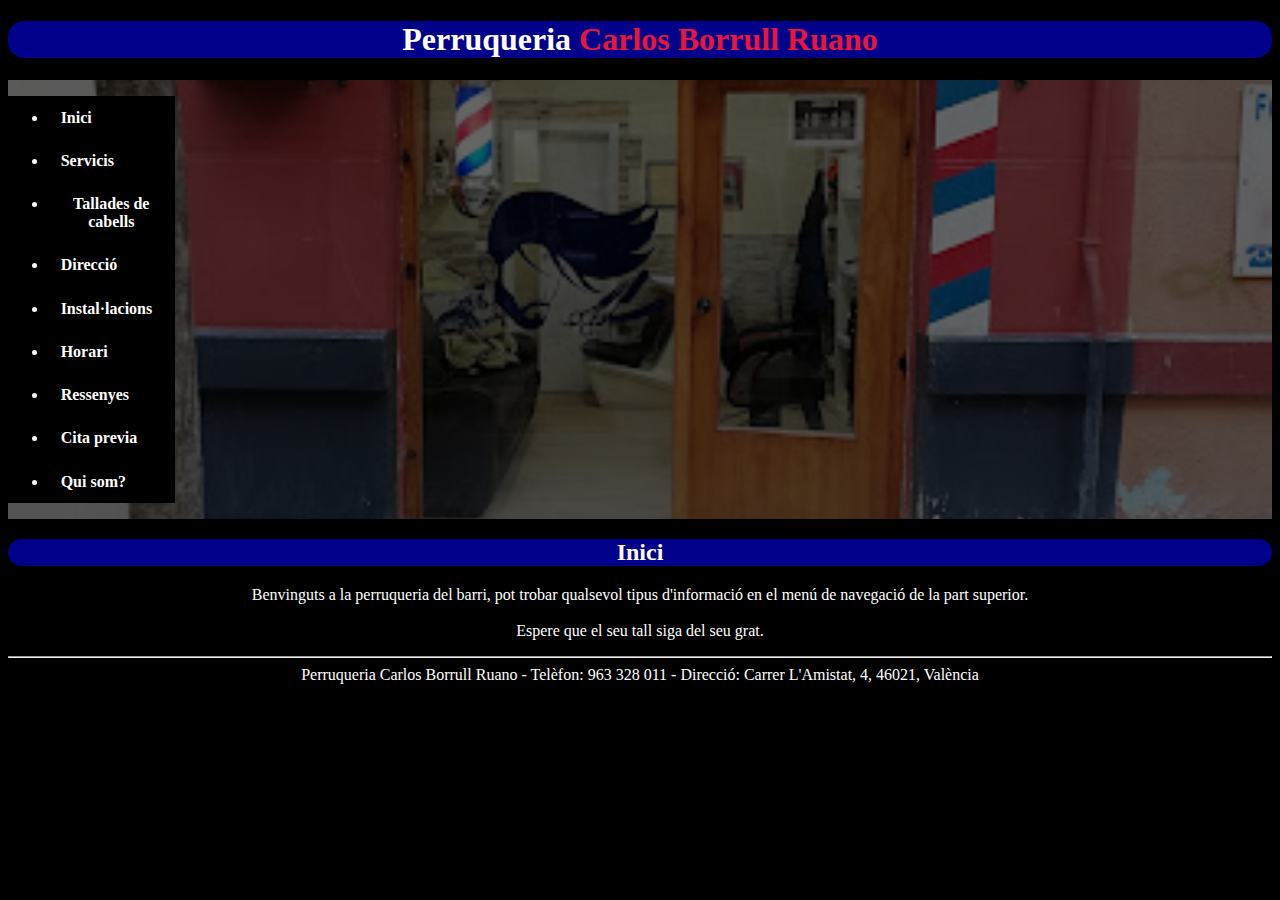
<file: index.html>
<!DOCTYPE html>
<html lang="ca">

<head>
	<title>Inici</title>
	<link rel="icon" type="image/x-icon" href="images/favicon.ico">
	<link rel="stylesheet" href="estil.css">
	<h1>Perruqueria <span>Carlos Borrull Ruano</span></h1>
</head>

<body>
	<nav class="navbar">
		<ul>
			<li><a href="./">Inici</a></li>
			<li><a href="./servicis">Servicis</a></li>
			<li><a href="./tallades">Tallades de cabells</a></li>
			<li><a href="./direccio">Direcció</a></li>
			<li><a href="./instalacions">Instal·lacions</a></li>
			<li><a href="./horari">Horari</a></li>
			<li><a href="./ressenyes">Ressenyes</a></li>
			<li><a href="./citaprevia">Cita previa</a></li>
			<li><a href="./quisom">Qui som?</a></li>
		</ul>
	</nav>
	<div>
		<h2>Inici</h2>
		<p>
			Benvinguts a la perruqueria del barri, pot trobar qualsevol tipus d'informació en el menú de navegació de la
			part superior. <br><br>Espere que el seu tall siga del seu grat.
		</p>
	</div>
	<hr>
	<footer>Perruqueria Carlos Borrull Ruano - Telèfon: 963 328 011 - Direcció: Carrer L'Amistat, 4, 46021, València
	</footer>
</body>

</html>
</file>
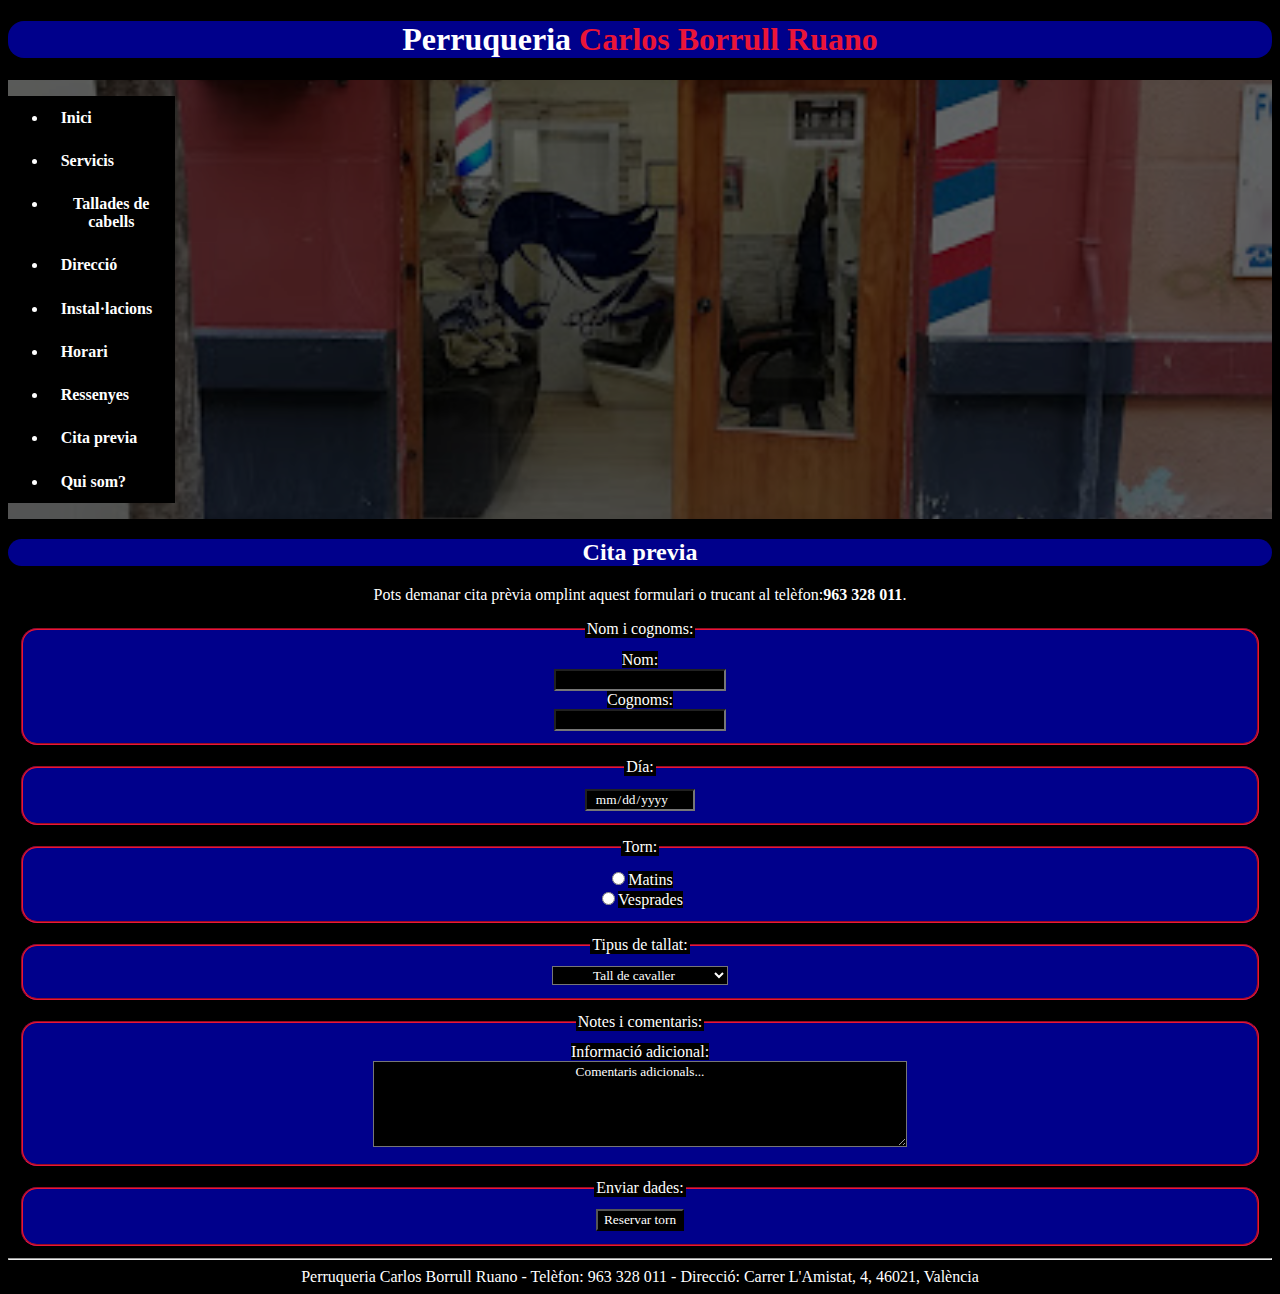
<file: citaprevia.html>
<!DOCTYPE html>
<html lang="ca">

<head>
	<title>Cita previa</title>
	<link rel="icon" type="image/x-icon" href="images/favicon.ico">
	<link rel="stylesheet" href="estil.css">
	<h1>Perruqueria <span>Carlos Borrull Ruano</span></h1>
</head>

<body>
	<nav class="navbar">
		<ul>
			<li><a href="inici.html">Inici</a></li>
			<li><a href="servicis.html">Servicis</a></li>
			<li><a href="tallades.html">Tallades de cabells</a></li>
			<li><a href="direccio.html">Direcció</a></li>
			<li><a href="instalacions.html">Instal·lacions</a></li>
			<li><a href="horari.html">Horari</a></li>
			<li><a href="ressenyes.html">Ressenyes</a></li>
			<li><a href="citaprevia.html">Cita previa</a></li>
			<li><a href="quisom.html">Qui som?</a></li>
		</ul>
	</nav>
	<div>
		<h2>Cita previa</h2>
		<p>Pots demanar cita prèvia omplint aquest formulari o trucant al telèfon:<strong>963 328 011</strong>.</p>
	</div>
	<div>
		<form action="/action_page.php" target="_blank" method="post">
			<fieldset>
				<legend>Nom i cognoms:</legend><label for="fname">Nom:</label><br><input type="text" id="dades"
					name="fname"><br><label for="lname">Cognoms:</label><br><input type="text" id="dades"
					name="lname"><br>
			</fieldset>
			<fieldset>
				<legend>Día:</legend><input type="date" id="dia" name="reserva"><br>
			</fieldset>
			<fieldset>
				<legend>Torn:</legend><input type="radio" id="horari" name="sesio" value="horari"><label
					for="sesio">Matins</label><br><input type="radio" id="horari" name="sesio" value="horari"><label
					for="sesio">Vesprades</label><br>
			</fieldset>
			<fieldset>
				<legend>Tipus de tallat:</legend><select id="tallades" name="servicis">
					<option value="cavaller">Tall de cavaller</option>
					<option value="xiquet">Tall de xiquet</option>
					<option value="jubilat">Tall de jubilat</option>
					<option value="xiquet">Afeitat</option>
					<option value="jubilat">Arreglo de barba</option>
					<option value="jubilat">Arreglo de barba amb afeitat</option>
				</select>
			</fieldset>
			<fieldset>
				<legend>Notes i comentaris:</legend><label for="info">Informació adicional:</label><br><textarea
					name="message" rows="5" cols="70">Comentaris adicionals...</textarea>
			</fieldset>
			<fieldset>
				<legend>Enviar dades:</legend><input type="submit" value="Reservar torn">
			</fieldset>
		</form>
	</div>
	<hr>
	<footer>Perruqueria Carlos Borrull Ruano - Telèfon: 963 328 011 - Direcció: Carrer L'Amistat, 4, 46021, València
	</footer>
</body>

</html>
</file>
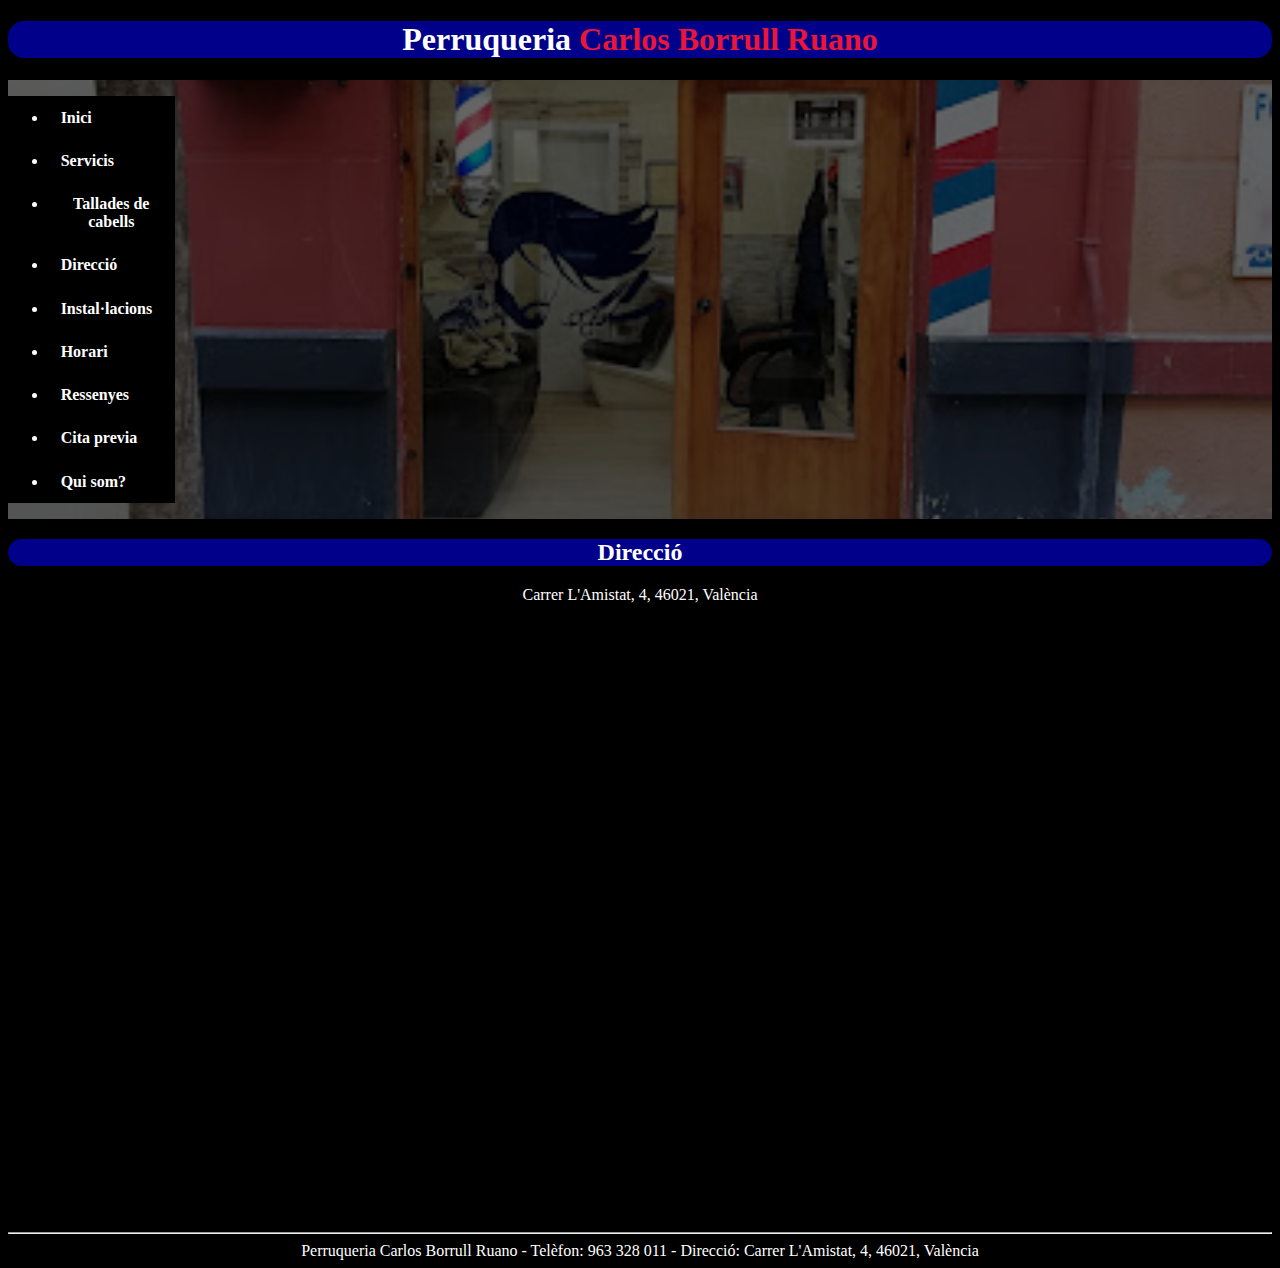
<file: direccio.html>
<!DOCTYPE html>
<html lang="ca">

<head>
	<title>Direcció</title>
	<link rel="icon" type="image/x-icon" href="images/favicon.ico">
	<link rel="stylesheet" href="estil.css">
	<h1>Perruqueria <span>Carlos Borrull Ruano</span></h1>
</head>

<body>
	<nav class="navbar">
		<ul>
			<li><a href="inici.html">Inici</a></li>
			<li><a href="servicis.html">Servicis</a></li>
			<li><a href="tallades.html">Tallades de cabells</a></li>
			<li><a href="direccio.html">Direcció</a></li>
			<li><a href="instalacions.html">Instal·lacions</a></li>
			<li><a href="horari.html">Horari</a></li>
			<li><a href="ressenyes.html">Ressenyes</a></li>
			<li><a href="citaprevia.html">Cita previa</a></li>
			<li><a href="quisom.html">Qui som?</a></li>
		</ul>
	</nav>
	<div>
		<h2>Direcció</h2>
		<p>Carrer L'Amistat, 4, 46021, València</p>
		<iframe
			src="https://www.google.com/maps/embed?pb=!1m18!1m12!1m3!1d192.48700915955214!2d-0.3520382569683188!3d39.474024155502484!2m3!1f0!2f0!3f0!3m2!1i1024!2i768!4f13.1!3m3!1m2!1s0xd6048973d153e07%3A0x6d3fdbb467bec54e!2sCarlos%20Peluquero!5e0!3m2!1sen!2ses!4v1668803650706!5m2!1sen!2ses"
			width="800" height="600" style="border:0;" allowfullscreen="" loading="lazy"
			referrerpolicy="no-referrer-when-downgrade"></iframe>
	</div>
	<hr>
	<footer>Perruqueria Carlos Borrull Ruano - Telèfon: 963 328 011 - Direcció: Carrer L'Amistat, 4, 46021, València
	</footer>
</body>

</html>
</file>
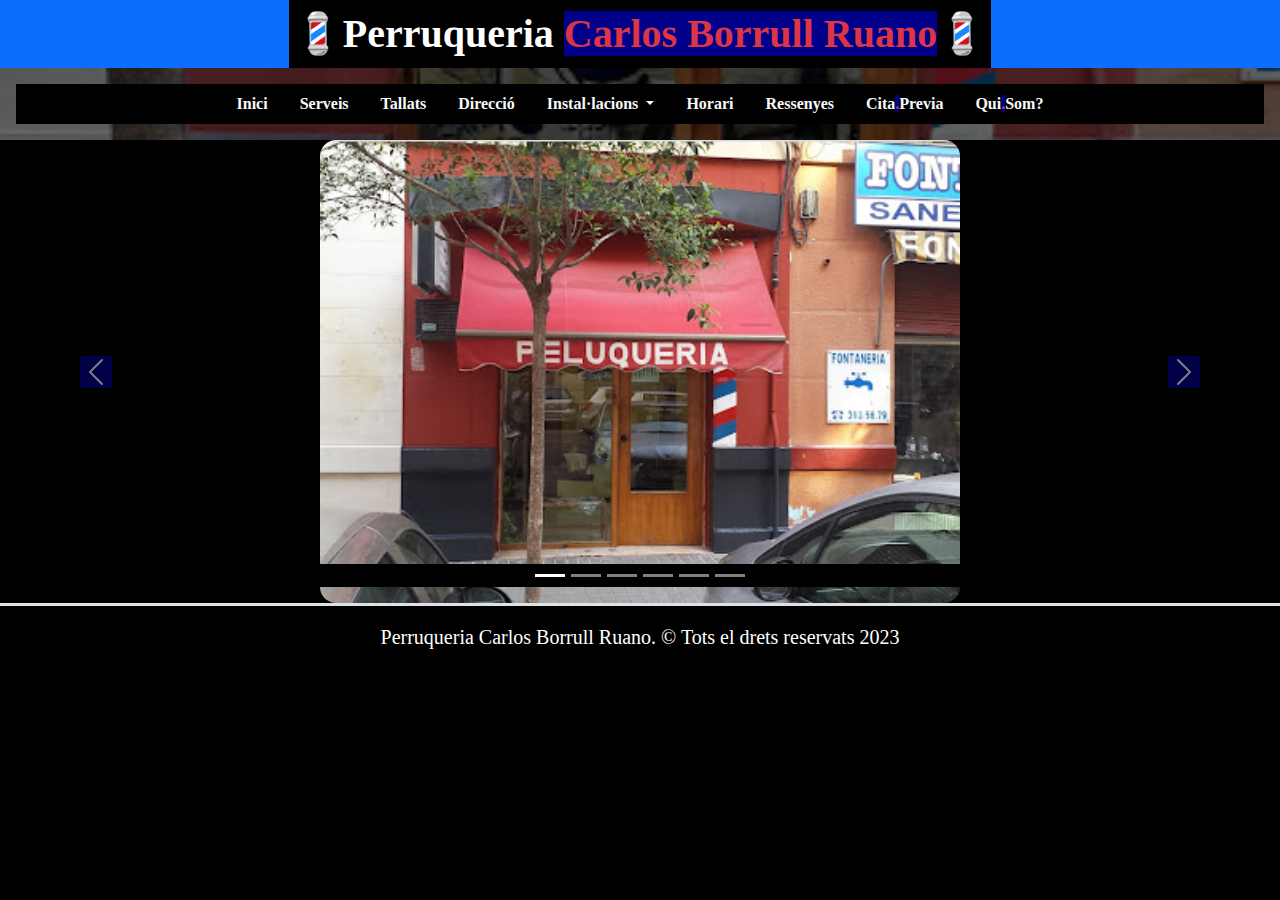
<file: exterior.html>
<!DOCTYPE html>
<html lang="ca">

<head>
  <title>Perruqueria Carlos Borrull Ruano</title>
  <meta charset="utf-8">
  <meta name="viewport" content="width=device-width, initial-scale=1">
  <link rel="icon" type="image/x-icon" href="images/favicon.ico">
  <link rel="stylesheet" href="https://cdn.jsdelivr.net/npm/bootstrap@5.2.3/dist/css/bootstrap.min.css">
  <link rel="stylesheet" href="estil.css">
</head>

<body class="bg-dark text-light">
  <!-- HEADER -->
  <header class="container-fluid bg-primary d-flex justify-content-center">
    <p class="mb-0 p-1 fs-1 fw-bold">💈Perruqueria <span class="text-danger">Carlos Borrull Ruano</span>💈</p>
  </header>
  <!-- NAVBAR + TABS + DROPDOWN -->
  <nav class="navbar navbar-expand-lg p-3 nav nav-pills nav-justified flex-column flex-sm-row">
    <div class="container-fluid">
      <button class="navbar-toggler" type="button" data-bs-toggle="collapse" data-bs-target="#navbarSupportedContent"
        aria-controls="navbarSupportedContent" aria-expanded="false" aria-label="Toggle navigation">
        <span class="navbar-toggler-icon"></span>
      </button>
      <div class="collapse navbar-collapse justify-content-center" id="navbarSupportedContent">
        <ul class="nav">
          <li class="nav-item">
            <a class="nav-link text-light fw-bold " aria-current="page" href="index.html">Inici</a>
          </li>
          <li class="nav-item">
            <a class="nav-link text-light fw-bold" href="servicis.html">Serveis</a>
          </li>
          <li class="nav-item">
            <a class="nav-link text-light fw-bold" href="tallades.html">Tallats</a>
          </li>
          <li class="nav-item">
            <a class="nav-link text-light fw-bold" href="direccio.html">Direcció</a>
          </li>
          <li class="nav-item dropdown">
            <a class="nav-link dropdown-toggle text-light fw-bold" role="button" data-bs-toggle="dropdown"
              aria-expanded="false">
              Instal·lacions
            </a>
            <ul class="dropdown-menu dropdown-menu-dark">
              <li><a class="dropdown-item text-light fw-bold active" href="exterior.html">Exterior</a></li>
              <li><a class="dropdown-item text-light fw-bold" href="interior.html">Interior</a></li>
            </ul>
          </li>
          <li class="nav-item">
            <a class="nav-link text-light fw-bold" href="horari.html">Horari</a>
          </li>
          <li class="nav-item">
            <a class="nav-link text-light fw-bold" href="ressenyes.html">Ressenyes</a>
          </li>
          <li class="nav-item">
            <a class="nav-link text-light fw-bold" href="citaprevia.html">Cita<span
                class="text-danger">.</span>Previa</a>
          </li>
          <li class="nav-item">
            <a class="nav-link text-light fw-bold" href="quisom.html">Qui<span class="text-danger">.</span>Som?</a>
          </li>
        </ul>
      </div>
    </div>
  </nav>
  <!-- CAROUSEL -->
  <div id="carouselExampleIndicators" class="mx-auto carousel slide carousel-fade" data-bs-ride="carousel">
    <div class="carousel-indicators">
      <button type="button" data-bs-target="#carouselExampleIndicators" data-bs-slide-to="0" class="active"
        aria-current="true" aria-label="Slide 1"></button>
      <button type="button" data-bs-target="#carouselExampleIndicators" data-bs-slide-to="1"
        aria-label="Slide 2"></button>
      <button type="button" data-bs-target="#carouselExampleIndicators" data-bs-slide-to="2"
        aria-label="Slide 3"></button>
      <button type="button" data-bs-target="#carouselExampleIndicators" data-bs-slide-to="3"
        aria-label="Slide 4"></button>
      <button type="button" data-bs-target="#carouselExampleIndicators" data-bs-slide-to="4"
        aria-label="Slide 5"></button>
      <button type="button" data-bs-target="#carouselExampleIndicators" data-bs-slide-to="5"
        aria-label="Slide 6"></button>
    </div>
    <div class="carousel-inner">
      <div class="carousel-item active" data-bs-interval="3000">
        <img src="images/exterior1.png" class="d-block w-50 mx-auto" alt="exterior1">
      </div>
      <div class="carousel-item" data-bs-interval="3000">
        <img src="images/exterior2.jpg" class="d-block w-50 mx-auto" alt="exterior2">
      </div>
      <div class="carousel-item" data-bs-interval="3000">
        <img src="images/exterior3.jpg" class="d-block w-50 mx-auto" alt="exterior3">
      </div>
      <div class="carousel-item" data-bs-interval="3000">
        <img src="images/exterior4.jpg" class="d-block w-50 mx-auto" alt="exterior4">
      </div>
      <div class="carousel-item" data-bs-interval="3000">
        <img src="images/exterior5.jpg" class="d-block w-50 mx-auto" alt="exterior5">
      </div>
      <div class="carousel-item" data-bs-interval="3000">
        <img src="images/exterior6.jpg" class="d-block w-50 mx-auto" alt="exterior6">
      </div>
    </div>
    <button class="carousel-control-prev" type="button" data-bs-target="#carouselExampleIndicators"
      data-bs-slide="prev">
      <span class="carousel-control-prev-icon" aria-hidden="true"></span>
      <span class="visually-hidden">Previous</span>
    </button>
    <button class="carousel-control-next" type="button" data-bs-target="#carouselExampleIndicators"
      data-bs-slide="next">
      <span class="carousel-control-next-icon" aria-hidden="true"></span>
      <span class="visually-hidden">Next</span>
    </button>
  </div>
  <!-- FOOTER -->
  <footer class="d-flex border-top border-3 align-items-center justify-content-center flex-wrap">
    <p class="fs-5 px-3 pt-3 ">Perruqueria Carlos Borrull Ruano. &copy; Tots el drets reservats 2023</p>
  </footer>
  <script src="https://cdn.jsdelivr.net/npm/@popperjs/core@2.11.6/dist/umd/popper.min.js"></script>
  <script src="https://cdn.jsdelivr.net/npm/bootstrap@5.2.3/dist/js/bootstrap.bundle.min.js"></script>
</body>

</html>
</file>
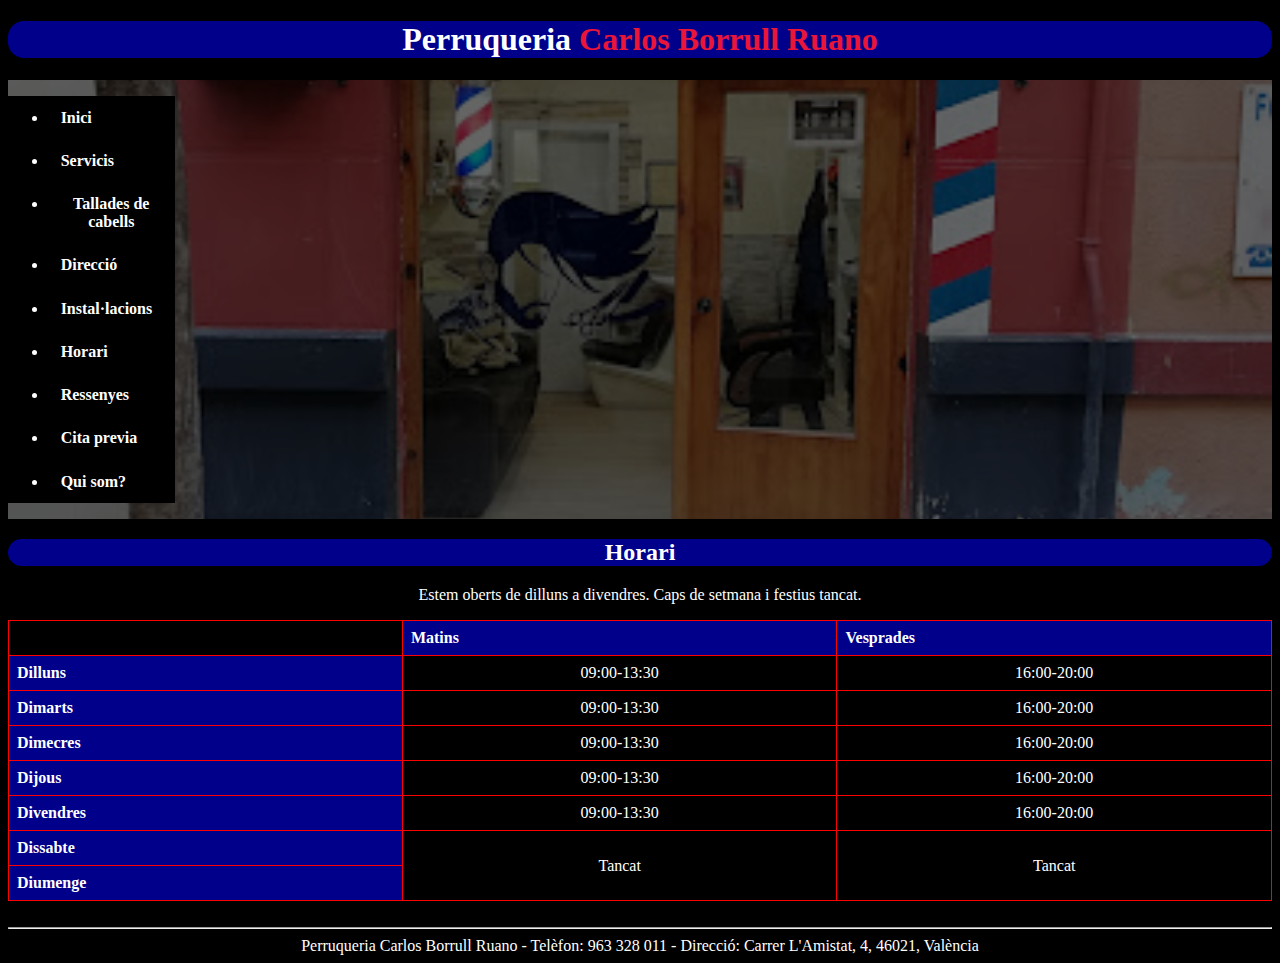
<file: horari.html>
<!DOCTYPE html>
<html lang="ca">

<head>
	<title>Horari</title>
	<link rel="icon" type="image/x-icon" href="images/favicon.ico">
	<link rel="stylesheet" href="estil.css">
	<h1>Perruqueria <span>Carlos Borrull Ruano</span></h1>
</head>

<body>
	<nav class="navbar">
		<ul>
			<li><a href="inici.html">Inici</a></li>
			<li><a href="servicis.html">Servicis</a></li>
			<li><a href="tallades.html">Tallades de cabells</a></li>
			<li><a href="direccio.html">Direcció</a></li>
			<li><a href="instalacions.html">Instal·lacions</a></li>
			<li><a href="horari.html">Horari</a></li>
			<li><a href="ressenyes.html">Ressenyes</a></li>
			<li><a href="citaprevia.html">Cita previa</a></li>
			<li><a href="quisom.html">Qui som?</a></li>
		</ul>
	</nav>
	<div>
		<h2>Horari</h2>
		<p>Estem oberts de dilluns a divendres. Caps de setmana i festius tancat.</p>
	</div>
	<div>
		<table border="">
			<tr>
				<td></td>
				<th>Matins</th>
				<th>Vesprades</th>
			</tr>
			<tr>
				<th>Dilluns</th>
				<td>09:00-13:30</td>
				<td>16:00-20:00</td>
			</tr>
			<tr>
				<th>Dimarts</th>
				<td>09:00-13:30</td>
				<td>16:00-20:00</td>
			</tr>
			<tr>
				<th>Dimecres</th>
				<td>09:00-13:30</td>
				<td>16:00-20:00</td>
			</tr>
			<tr>
				<th>Dijous</th>
				<td>09:00-13:30</td>
				<td>16:00-20:00</td>
			</tr>
			<tr>
				<th>Divendres</th>
				<td>09:00-13:30</td>
				<td>16:00-20:00</td>
			</tr>
			<tr>
				<th>Dissabte</th>
				<td rowspan="2">Tancat</td>
				<td rowspan="2">Tancat</td>
			</tr>
			<tr>
				<th>Diumenge</th>
			</tr>
		</table>
	</div>
	<br>
	<hr>
	<footer>Perruqueria Carlos Borrull Ruano - Telèfon: 963 328 011 - Direcció: Carrer L'Amistat, 4, 46021, València
	</footer>
</body>

</html>
</file>
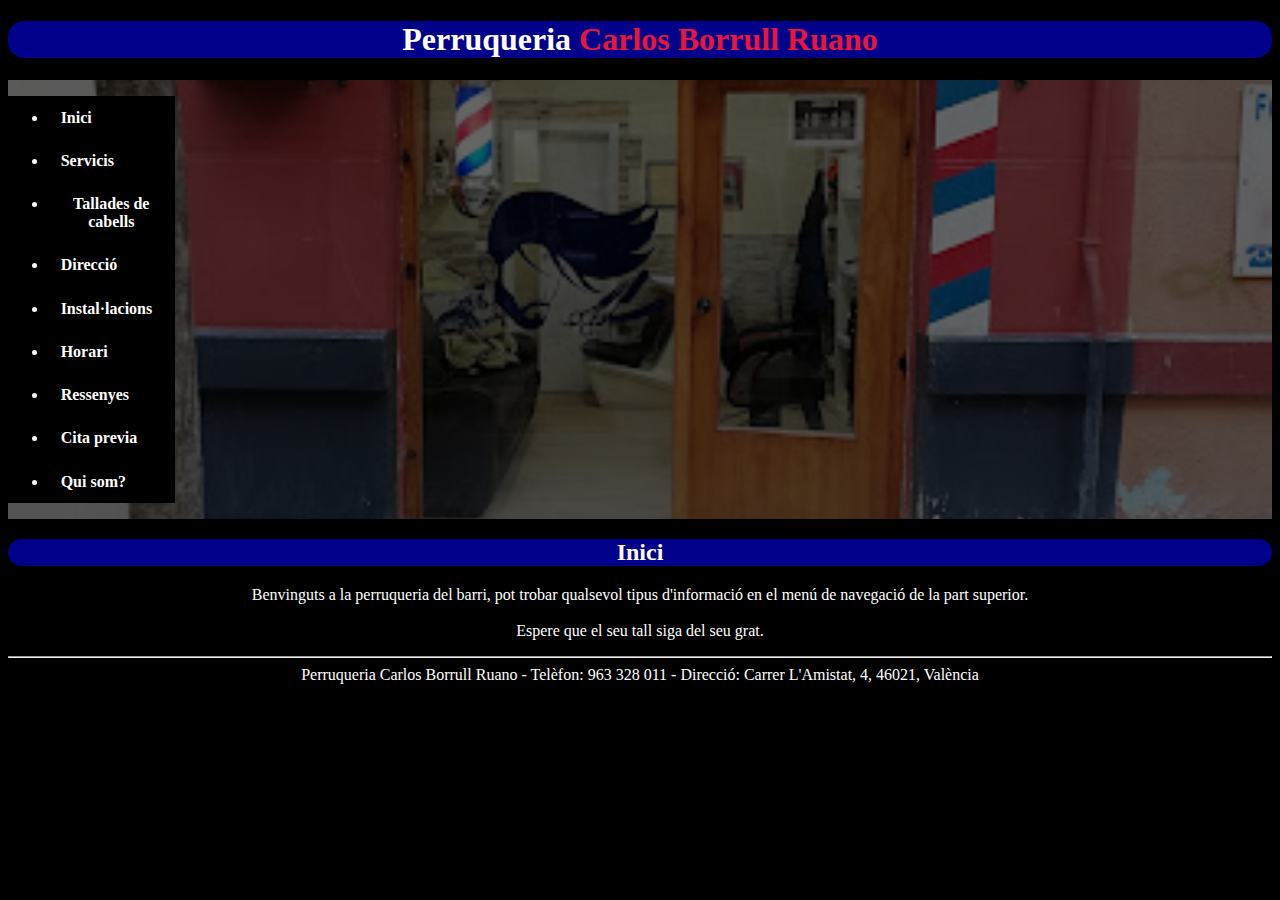
<file: inici.html>
<!DOCTYPE html>
<html lang="ca">

<head>
	<title>Inici</title>
	<link rel="icon" type="image/x-icon" href="images/favicon.ico">
	<link rel="stylesheet" href="estil.css">
	<h1>Perruqueria <span>Carlos Borrull Ruano</span></h1>
</head>

<body>
	<nav class="navbar">
		<ul>
			<li><a href="inici.html">Inici</a></li>
			<li><a href="servicis.html">Servicis</a></li>
			<li><a href="tallades.html">Tallades de cabells</a></li>
			<li><a href="direccio.html">Direcció</a></li>
			<li><a href="instalacions.html">Instal·lacions</a></li>
			<li><a href="horari.html">Horari</a></li>
			<li><a href="ressenyes.html">Ressenyes</a></li>
			<li><a href="citaprevia.html">Cita previa</a></li>
			<li><a href="quisom.html">Qui som?</a></li>
		</ul>
	</nav>
	<div>
		<h2>Inici</h2>
		<p>
			Benvinguts a la perruqueria del barri, pot trobar qualsevol tipus d'informació en el menú de navegació de la
			part superior. <br><br>Espere que el seu tall siga del seu grat.
		</p>
	</div>
	<hr>
	<footer>Perruqueria Carlos Borrull Ruano - Telèfon: 963 328 011 - Direcció: Carrer L'Amistat, 4, 46021, València
	</footer>
</body>

</html>
</file>
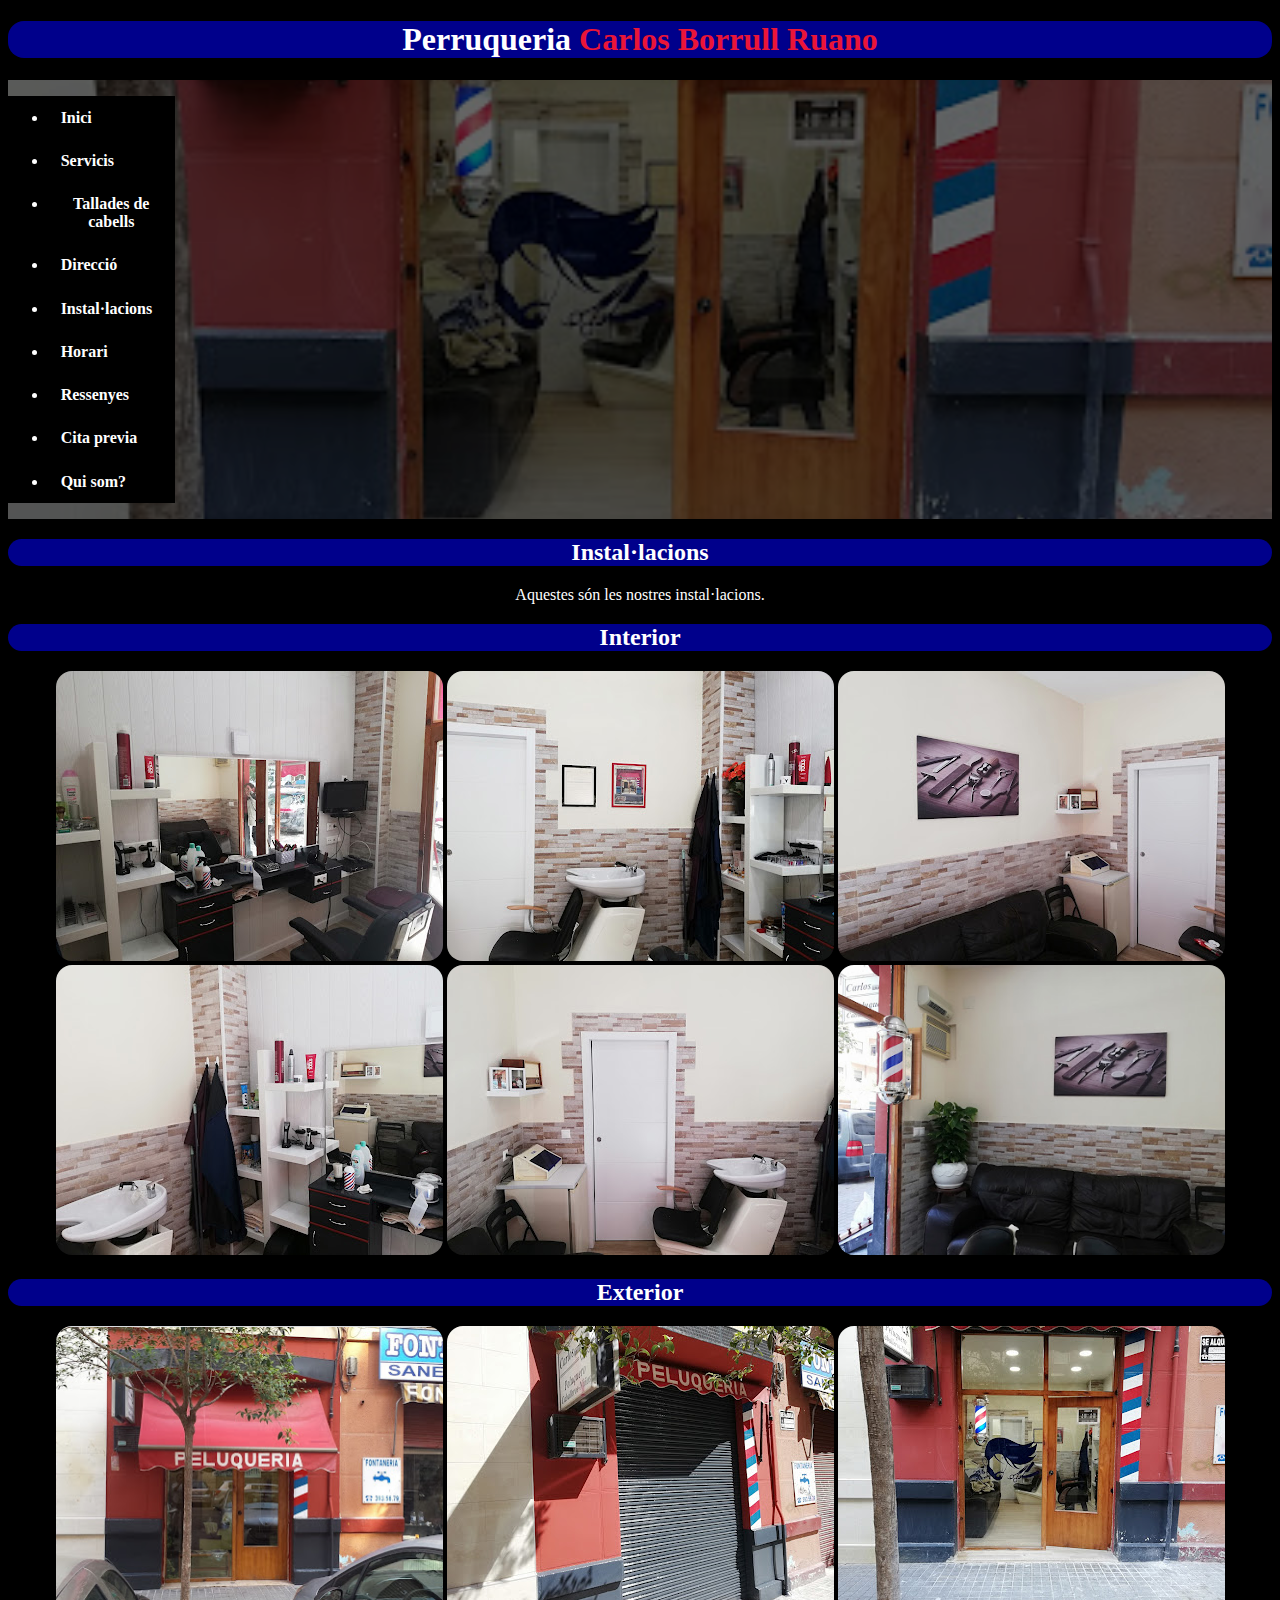
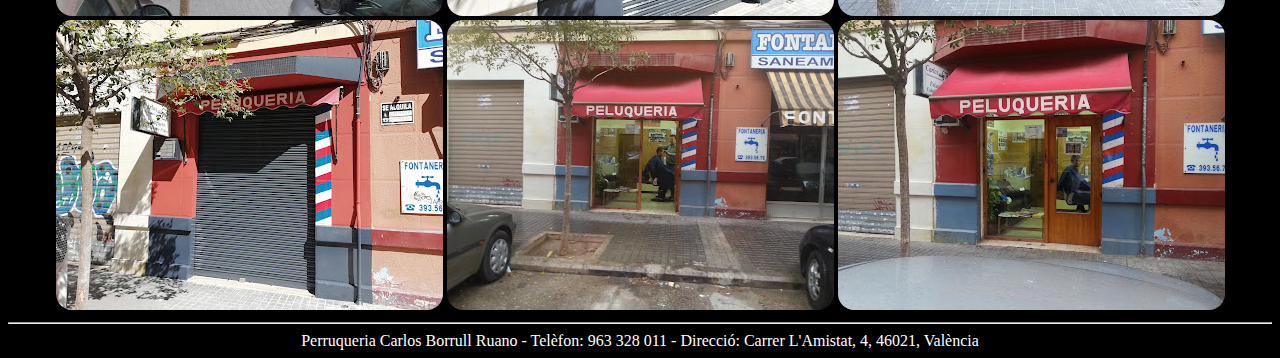
<file: instalacions.html>
<!DOCTYPE html>
<html lang="ca">

<head>
	<title>Instal·lacions</title>
	<link rel="icon" type="image/x-icon" href="images/favicon.ico">
	<link rel="stylesheet" href="estil.css">
	<h1>Perruqueria <span>Carlos Borrull Ruano</span></h1>
</head>

<body>
	<nav class="navbar">
		<ul>
			<li><a href="inici.html">Inici</a></li>
			<li><a href="servicis.html">Servicis</a></li>
			<li><a href="tallades.html">Tallades de cabells</a></li>
			<li><a href="direccio.html">Direcció</a></li>
			<li><a href="instalacions.html">Instal·lacions</a></li>
			<li><a href="horari.html">Horari</a></li>
			<li><a href="ressenyes.html">Ressenyes</a></li>
			<li><a href="citaprevia.html">Cita previa</a></li>
			<li><a href="quisom.html">Qui som?</a></li>
		</ul>
	</nav>
	<div>
		<h2>Instal·lacions</h2>
		<p>
			Aquestes són les nostres instal·lacions.
		</p>
		<h2>Interior</h2>
		<img src="images/interior1.jpg">
		<img src="images/interior2.jpg">
		<img src="images/interior3.jpg">
		<img src="images/interior4.jpg">
		<img src="images/interior5.jpg">
		<img src="images/interior6.jpg" width="387" height="290">
		<h2>Exterior</h2>
		<img src="images/exterior1.png" width="387" height="290">
		<img src="images/exterior2.jpg">
		<img src="images/exterior3.jpg">
		<img src="images/exterior4.jpg">
		<img src="images/exterior5.jpg">
		<img src="images/exterior6.jpg">
	</div>
	<hr>
	<footer>Perruqueria Carlos Borrull Ruano - Telèfon: 963 328 011 - Direcció: Carrer L'Amistat, 4, 46021, València
	</footer>
</body>

</html>
</file>
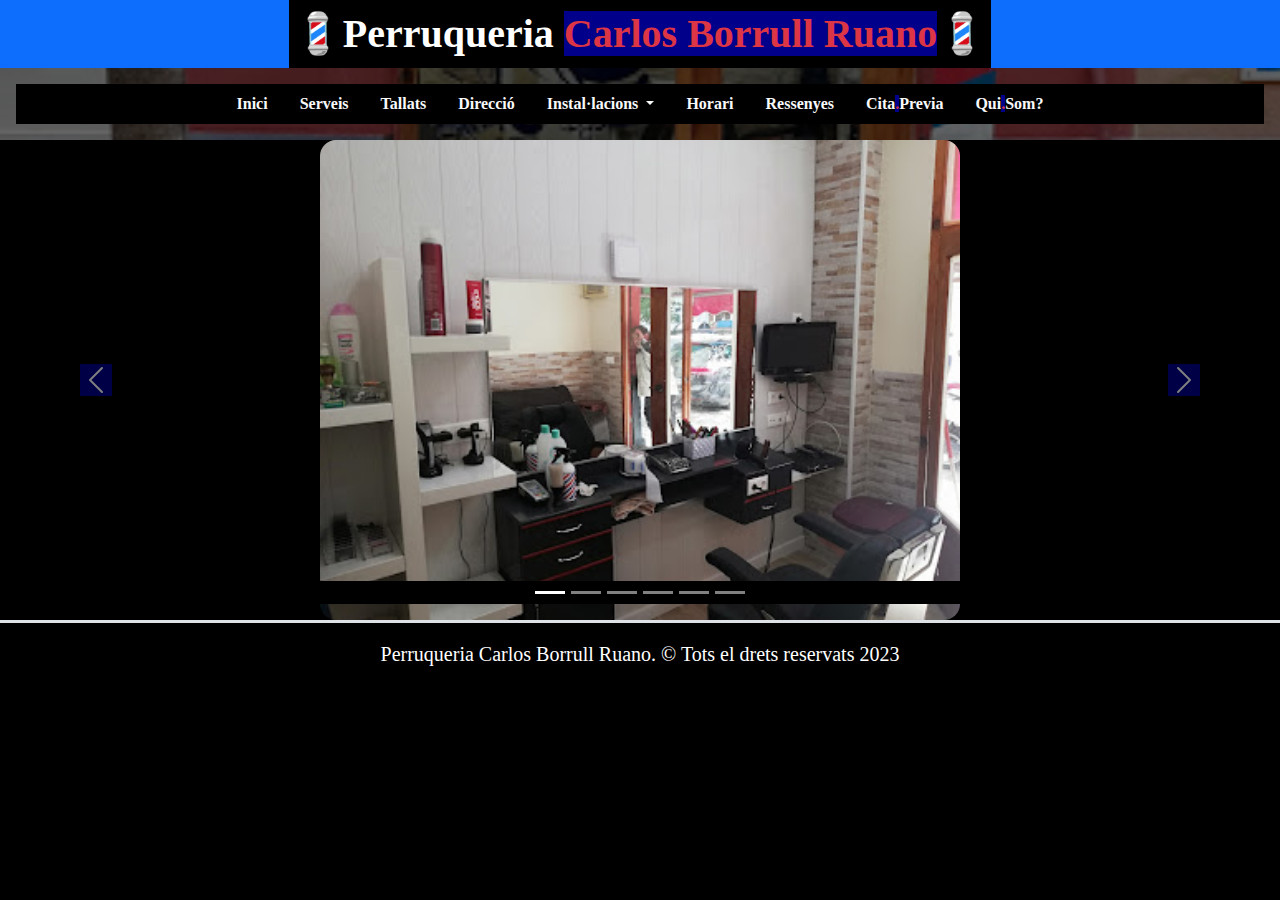
<file: interior.html>
<!DOCTYPE html>
<html lang="ca">

<head>
  <title>Perruqueria Carlos Borrull Ruano</title>
  <meta charset="utf-8">
  <meta name="viewport" content="width=device-width, initial-scale=1">
  <link rel="icon" type="image/x-icon" href="images/favicon.ico">
  <link rel="stylesheet" href="https://cdn.jsdelivr.net/npm/bootstrap@5.2.3/dist/css/bootstrap.min.css">
  <link rel="stylesheet" href="estil.css">
</head>

<body class="bg-dark text-light">
  <!-- HEADER -->
  <header class="container-fluid bg-primary d-flex justify-content-center">
    <p class="mb-0 p-1 fs-1 fw-bold">💈Perruqueria <span class="text-danger">Carlos Borrull Ruano</span>💈</p>
  </header>
  <!-- NAVBAR + TABS + DROPDOWN -->
  <nav class="navbar navbar-expand-lg p-3 nav nav-pills nav-justified flex-column flex-sm-row">
    <div class="container-fluid">
      <button class="navbar-toggler" type="button" data-bs-toggle="collapse" data-bs-target="#navbarSupportedContent"
        aria-controls="navbarSupportedContent" aria-expanded="false" aria-label="Toggle navigation">
        <span class="navbar-toggler-icon"></span>
      </button>
      <div class="collapse navbar-collapse justify-content-center" id="navbarSupportedContent">
        <ul class="nav">
          <li class="nav-item">
            <a class="nav-link text-light fw-bold" aria-current="page" href="index.html">Inici</a>
          </li>
          <li class="nav-item">
            <a class="nav-link text-light fw-bold" href="servicis.html">Serveis</a>
          </li>
          <li class="nav-item">
            <a class="nav-link text-light fw-bold" href="tallades.html">Tallats</a>
          </li>
          <li class="nav-item">
            <a class="nav-link text-light fw-bold" href="direccio.html">Direcció</a>
          </li>
          <li class="nav-item dropdown">
            <a class="nav-link dropdown-toggle text-light fw-bold" role="button" data-bs-toggle="dropdown"
              aria-expanded="false">
              Instal·lacions
            </a>
            <ul class="dropdown-menu dropdown-menu-dark">
              <li><a class="dropdown-item text-light fw-bold" href="exterior.html">Exterior</a></li>
              <li><a class="dropdown-item text-light fw-bold active" href="interior.html">Interior</a></li>
            </ul>
          </li>
          <li class="nav-item">
            <a class="nav-link text-light fw-bold" href="horari.html">Horari</a>
          </li>
          <li class="nav-item">
            <a class="nav-link text-light fw-bold" href="ressenyes.html">Ressenyes</a>
          </li>
          <li class="nav-item">
            <a class="nav-link text-light fw-bold" href="citaprevia.html">Cita<span
                class="text-danger">.</span>Previa</a>
          </li>
          <li class="nav-item">
            <a class="nav-link text-light fw-bold" href="quisom.html">Qui<span class="text-danger">.</span>Som?</a>
          </li>
        </ul>
      </div>
    </div>
  </nav>
  <!-- CAROUSEL -->
  <div id="carouselExampleIndicators" class="mx-auto carousel slide carousel-fade" data-bs-ride="carousel">
    <div class="carousel-indicators">
      <button type="button" data-bs-target="#carouselExampleIndicators" data-bs-slide-to="0" class="active"
        aria-current="true" aria-label="Slide 1"></button>
      <button type="button" data-bs-target="#carouselExampleIndicators" data-bs-slide-to="1"
        aria-label="Slide 2"></button>
      <button type="button" data-bs-target="#carouselExampleIndicators" data-bs-slide-to="2"
        aria-label="Slide 3"></button>
      <button type="button" data-bs-target="#carouselExampleIndicators" data-bs-slide-to="3"
        aria-label="Slide 4"></button>
      <button type="button" data-bs-target="#carouselExampleIndicators" data-bs-slide-to="4"
        aria-label="Slide 5"></button>
      <button type="button" data-bs-target="#carouselExampleIndicators" data-bs-slide-to="5"
        aria-label="Slide 6"></button>
    </div>
    <div class="carousel-inner">
      <div class="carousel-item active" data-bs-interval="3000">
        <img src="images/interior1.jpg" class="d-block w-50 mx-auto" alt="interior1">
      </div>
      <div class="carousel-item" data-bs-interval="3000">
        <img src="images/interior2.jpg" class="d-block w-50 mx-auto" alt="interior2">
      </div>
      <div class="carousel-item" data-bs-interval="3000">
        <img src="images/interior3.jpg" class="d-block w-50 mx-auto" alt="interior3">
      </div>
      <div class="carousel-item" data-bs-interval="3000">
        <img src="images/interior4.jpg" class="d-block w-50 mx-auto" alt="interior4">
      </div>
      <div class="carousel-item" data-bs-interval="3000">
        <img src="images/interior5.jpg" class="d-block w-50 mx-auto" alt="interior5">
      </div>
      <div class="carousel-item" data-bs-interval="3000">
        <img src="images/interior6.jpg" class="d-block w-50 mx-auto" alt="interior6">
      </div>
    </div>
    <button class="carousel-control-prev" type="button" data-bs-target="#carouselExampleIndicators"
      data-bs-slide="prev">
      <span class="carousel-control-prev-icon" aria-hidden="true"></span>
      <span class="visually-hidden">Previous</span>
    </button>
    <button class="carousel-control-next" type="button" data-bs-target="#carouselExampleIndicators"
      data-bs-slide="next">
      <span class="carousel-control-next-icon" aria-hidden="true"></span>
      <span class="visually-hidden">Next</span>
    </button>
  </div>
  <!-- FOOTER -->
  <footer class="d-flex border-top border-3 align-items-center justify-content-center flex-wrap">
    <p class="fs-5 px-3 pt-3 ">Perruqueria Carlos Borrull Ruano. &copy; Tots el drets reservats 2023</p>
  </footer>
  <script src="https://cdn.jsdelivr.net/npm/@popperjs/core@2.11.6/dist/umd/popper.min.js"></script>
  <script src="https://cdn.jsdelivr.net/npm/bootstrap@5.2.3/dist/js/bootstrap.bundle.min.js"></script>
</body>

</html>
</file>
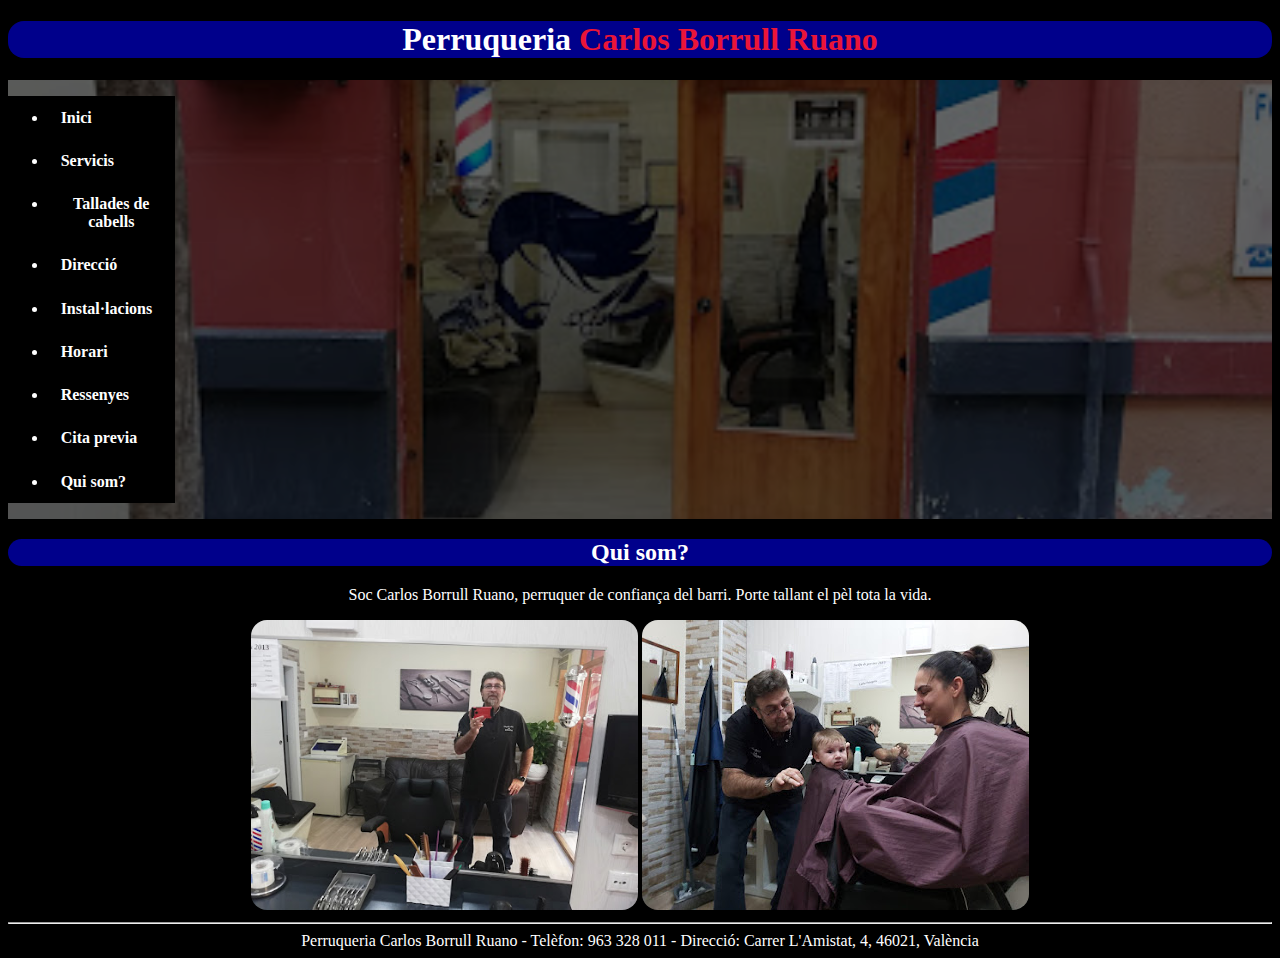
<file: quisom.html>
<!DOCTYPE html>
<html lang="ca">

<head>
	<title>Qui som?</title>
	<link rel="icon" type="image/x-icon" href="images/favicon.ico">
	<link rel="stylesheet" href="estil.css">
	<h1>Perruqueria <span>Carlos Borrull Ruano</span></h1>
</head>

<body>
	<nav class="navbar">
		<ul>
			<li><a href="inici.html">Inici</a></li>
			<li><a href="servicis.html">Servicis</a></li>
			<li><a href="tallades.html">Tallades de cabells</a></li>
			<li><a href="direccio.html">Direcció</a></li>
			<li><a href="instalacions.html">Instal·lacions</a></li>
			<li><a href="horari.html">Horari</a></li>
			<li><a href="ressenyes.html">Ressenyes</a></li>
			<li><a href="citaprevia.html">Cita previa</a></li>
			<li><a href="quisom.html">Qui som?</a></li>
		</ul>
	</nav>
	<div>
		<h2>Qui som?</h2>
		<p>Soc Carlos Borrull Ruano, perruquer de confiança del barri. Porte tallant el pèl tota la vida.</p>
		<img src="images/perruquer1.jpg" width="387" height="290">
		<img src="images/perruquer2.jpg">
	</div>
	<hr>
	<footer>Perruqueria Carlos Borrull Ruano - Telèfon: 963 328 011 - Direcció: Carrer L'Amistat, 4, 46021, València
	</footer>
</body>

</html>
</file>
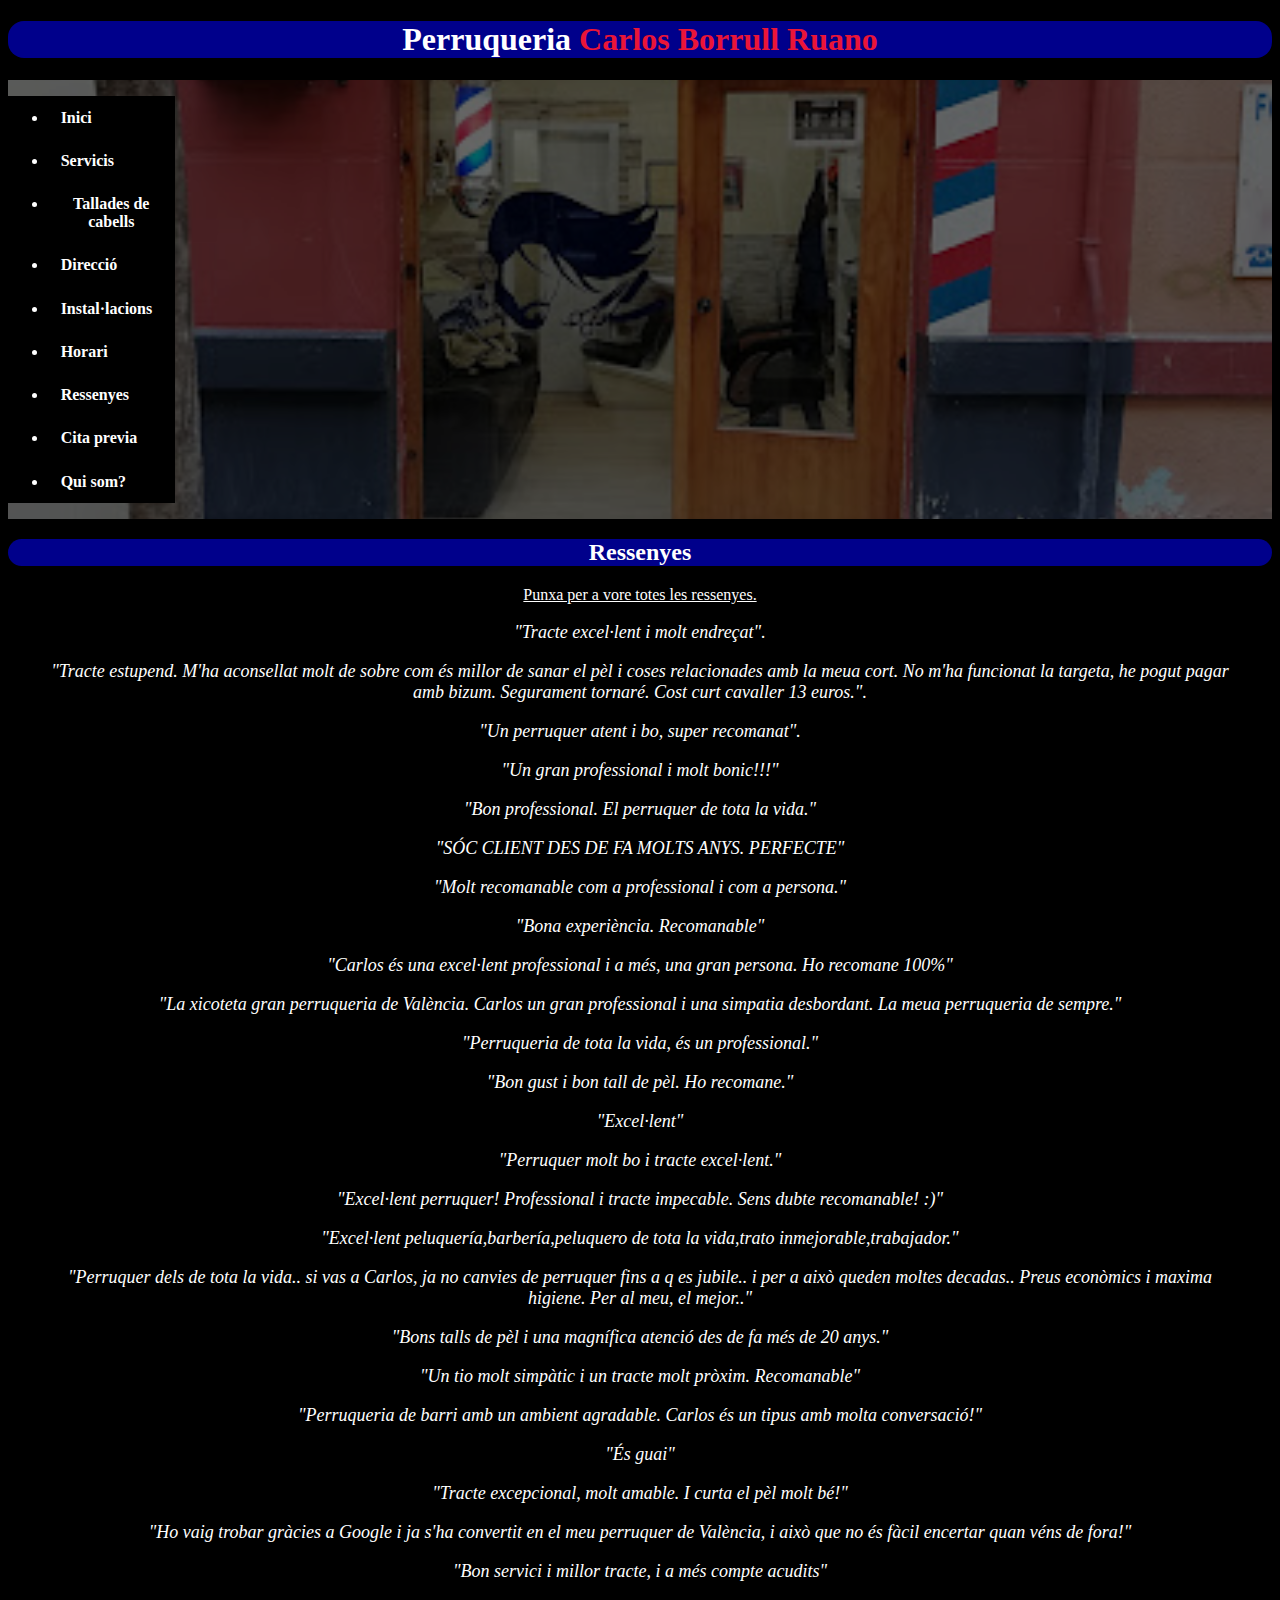
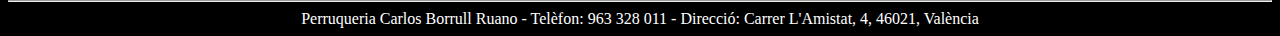
<file: ressenyes.html>
<!DOCTYPE html>
<html lang="ca">

<head>
	<title>Ressenyes</title>
	<link rel="icon" type="image/x-icon" href="images/favicon.ico">
	<link rel="stylesheet" href="estil.css">
	<h1>Perruqueria <span>Carlos Borrull Ruano</span></h1>
</head>

<body>
	<nav class="navbar">
		<ul>
			<li><a href="inici.html">Inici</a></li>
			<li><a href="servicis.html">Servicis</a></li>
			<li><a href="tallades.html">Tallades de cabells</a></li>
			<li><a href="direccio.html">Direcció</a></li>
			<li><a href="instalacions.html">Instal·lacions</a></li>
			<li><a href="horari.html">Horari</a></li>
			<li><a href="ressenyes.html">Ressenyes</a></li>
			<li><a href="citaprevia.html">Cita previa</a></li>
			<li><a href="quisom.html">Qui som?</a></li>
		</ul>
	</nav>
	<div>
		<h2>Ressenyes</h2>
		<p>
			<a
				href="https://www.google.com/maps/place/Carlos+Peluquero/@39.4739259,-0.3522399,20.75z/data=!4m7!3m6!1s0xd6048973d153e07:0x6d3fdbb467bec54e!8m2!3d39.4740683!4d-0.352129!9m1!1b1">Punxa
				per a vore totes les ressenyes.</a>
		</p>
		<blockquote>"Tracte excel·lent i molt endreçat".</blockquote>
		<blockquote>"Tracte estupend. M'ha aconsellat molt de sobre com és millor de sanar el pèl i coses relacionades
			amb la meua cort.
			No m'ha funcionat la targeta, he pogut pagar amb bizum.
			Segurament tornaré.
			Cost curt cavaller 13 euros.".</blockquote>
		<blockquote>"Un perruquer atent i bo, super recomanat".</blockquote>
		<blockquote>"Un gran professional i molt bonic!!!"</blockquote>
		<blockquote>"Bon professional. El perruquer de tota la vida."</blockquote>
		<blockquote>"SÓC CLIENT DES DE FA MOLTS ANYS. PERFECTE"</blockquote>
		<blockquote>"Molt recomanable com a professional i com a persona."</blockquote>
		<blockquote>"Bona experiència. Recomanable"</blockquote>
		<blockquote>"Carlos és una excel·lent professional i a més, una gran persona. Ho recomane 100%"</blockquote>
		<blockquote>"La xicoteta gran perruqueria de València. Carlos un gran professional i una simpatia desbordant. La
			meua perruqueria de sempre."</blockquote>
		<blockquote>"Perruqueria de tota la vida, és un professional."</blockquote>
		<blockquote>"Bon gust i bon tall de pèl. Ho recomane."</blockquote>
		<blockquote>"Excel·lent"</blockquote>
		<blockquote>"Perruquer molt bo i tracte excel·lent."</blockquote>
		<blockquote>"Excel·lent perruquer! Professional i tracte impecable. Sens dubte recomanable! :)"</blockquote>
		<blockquote>"Excel·lent peluquería,barbería,peluquero de tota la vida,trato inmejorable,trabajador."
		</blockquote>
		<blockquote>"Perruquer dels de tota la vida.. si vas a Carlos, ja no canvies de perruquer fins a q es jubile.. i
			per a això queden moltes decadas.. Preus econòmics i maxima higiene. Per al meu, el mejor.."</blockquote>
		<blockquote>"Bons talls de pèl i una magnífica atenció des de fa més de 20 anys."</blockquote>
		<blockquote>"Un tio molt simpàtic i un tracte molt pròxim. Recomanable"</blockquote>
		<blockquote>"Perruqueria de barri amb un ambient agradable. Carlos és un tipus amb molta conversació!"
		</blockquote>
		<blockquote>"És guai"</blockquote>
		<blockquote>"Tracte excepcional, molt amable. I curta el pèl molt bé!"</blockquote>
		<blockquote>"Ho vaig trobar gràcies a Google i ja s'ha convertit en el meu perruquer de València, i això que no
			és fàcil encertar quan véns de fora!"</blockquote>
		<blockquote>"Bon servici i millor tracte, i a més compte acudits"</blockquote>
	</div>
	<hr>
	<footer>Perruqueria Carlos Borrull Ruano - Telèfon: 963 328 011 - Direcció: Carrer L'Amistat, 4, 46021, València
	</footer>
</body>

</html>
</file>
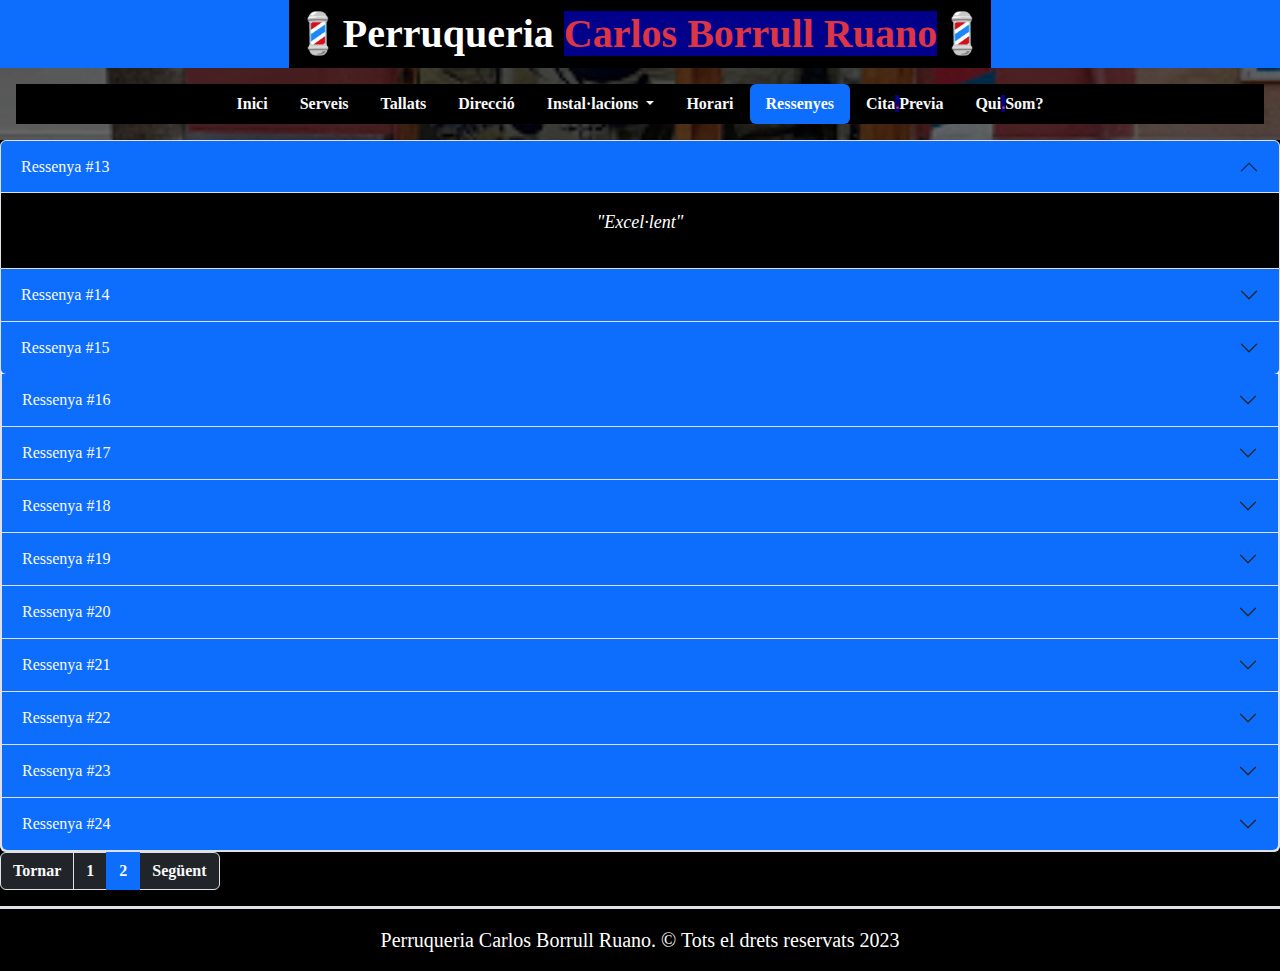
<file: ressenyes2.html>
<!DOCTYPE html>
<html lang="ca">

<head>
  <title>Perruqueria Carlos Borrull Ruano</title>
  <meta charset="utf-8">
  <meta name="viewport" content="width=device-width, initial-scale=1">
  <link rel="icon" type="image/x-icon" href="images/favicon.ico">
  <link rel="stylesheet" href="https://cdn.jsdelivr.net/npm/bootstrap@5.2.3/dist/css/bootstrap.min.css">
  <link rel="stylesheet" href="estil.css">
</head>

<body class="bg-dark text-light">
  <!-- HEADER -->
  <header class="container-fluid bg-primary d-flex justify-content-center">
    <p class="mb-0 p-1 fs-1 fw-bold">💈Perruqueria <span class="text-danger">Carlos Borrull Ruano</span>💈</p>
  </header>
  <!-- NAVBAR + TABS + DROPDOWN -->
  <nav class="navbar navbar-expand-lg p-3 nav nav-pills nav-justified flex-column flex-sm-row">
    <div class="container-fluid">
      <button class="navbar-toggler" type="button" data-bs-toggle="collapse" data-bs-target="#navbarSupportedContent"
        aria-controls="navbarSupportedContent" aria-expanded="false" aria-label="Toggle navigation">
        <span class="navbar-toggler-icon"></span>
      </button>
      <div class="collapse navbar-collapse justify-content-center" id="navbarSupportedContent">
        <ul class="nav">
          <li class="nav-item">
            <a class="nav-link text-light fw-bold" aria-current="page" href="index.html">Inici</a>
          </li>
          <li class="nav-item">
            <a class="nav-link text-light fw-bold" href="servicis.html">Serveis</a>
          </li>
          <li class="nav-item">
            <a class="nav-link text-light fw-bold" href="tallades.html">Tallats</a>
          </li>
          <li class="nav-item">
            <a class="nav-link text-light fw-bold" href="direccio.html">Direcció</a>
          </li>
          <li class="nav-item dropdown">
            <a class="nav-link dropdown-toggle text-light fw-bold" role="button" data-bs-toggle="dropdown"
              aria-expanded="false">
              Instal·lacions
            </a>
            <ul class="dropdown-menu dropdown-menu-dark">
              <li><a class="dropdown-item text-light fw-bold" href="exterior.html">Exterior</a></li>
              <li><a class="dropdown-item text-light fw-bold" href="interior.html">Interior</a></li>
            </ul>
          </li>
          <li class="nav-item">
            <a class="nav-link text-light fw-bold" href="horari.html">Horari</a>
          </li>
          <li class="nav-item">
            <a class="nav-link text-light fw-bold active" href="ressenyes.html">Ressenyes</a>
          </li>
          <li class="nav-item">
            <a class="nav-link text-light fw-bold" href="citaprevia.html">Cita<span
                class="text-danger">.</span>Previa</a>
          </li>
          <li class="nav-item">
            <a class="nav-link text-light fw-bold" href="quisom.html">Qui<span class="text-danger">.</span>Som?</a>
          </li>
        </ul>
      </div>
    </div>
  </nav>
  <!-- ACCORDION -->
  <div class="accordion" id="accordionExample">
    <div class="accordion-item">
      <h2 class="accordion-header" id="headingOne">
        <button class="accordion-button bg-primary text-light" type="button" data-bs-toggle="collapse"
          data-bs-target="#collapseOne" aria-expanded="true" aria-controls="collapseOne">
          Ressenya #13
        </button>
      </h2>
      <div id="collapseOne" class="accordion-collapse collapse show bg-dark text-light" aria-labelledby="headingOne"
        data-bs-parent="#accordionExample">
        <div class="accordion-body ">
          <blockquote>"Excel·lent"</blockquote>
        </div>
      </div>
    </div>
    <div class="accordion-item">
      <h2 class="accordion-header" id="headingTwo">
        <button class="accordion-button collapsed bg-primary text-light" type="button" data-bs-toggle="collapse"
          data-bs-target="#collapseTwo" aria-expanded="false" aria-controls="collapseTwo">
          Ressenya #14
        </button>
      </h2>
      <div id="collapseTwo" class="accordion-collapse collapse bg-dark text-light" aria-labelledby="headingTwo"
        data-bs-parent="#accordionExample">
        <div class="accordion-body">
          <blockquote>"Perruquer molt bo i tracte excel·lent."</blockquote>
        </div>
      </div>
    </div>
    <div class="accordion-item">
      <h2 class="accordion-header" id="headingThree">
        <button class="accordion-button collapsed bg-primary text-light" type="button" data-bs-toggle="collapse"
          data-bs-target="#collapseThree" aria-expanded="false" aria-controls="collapseThree">
          Ressenya #15
        </button>
      </h2>
      <div id="collapseThree" class="accordion-collapse collapse bg-dark text-light" aria-labelledby="headingThree"
        data-bs-parent="#accordionExample">
        <div class="accordion-body">
          <blockquote>"Excel·lent perruquer! Professional i tracte impecable. Sens dubte recomanable! :)"</blockquote>
        </div>
      </div>
      <div class="accordion-item">
        <h2 class="accordion-header" id="headingFour">
          <button class="accordion-button collapsed bg-primary text-light" type="button" data-bs-toggle="collapse"
            data-bs-target="#collapseFour" aria-expanded="false" aria-controls="collapseThree">
            Ressenya #16
          </button>
        </h2>
        <div id="collapseFour" class="accordion-collapse collapse bg-dark text-light" aria-labelledby="headingThree"
          data-bs-parent="#accordionExample">
          <div class="accordion-body">
            <blockquote>"Excel·lent peluquería,barbería,peluquero de tota la vida,trato inmejorable,trabajador."
            </blockquote>
          </div>
        </div>
      </div>
      <div class="accordion-item">
        <h2 class="accordion-header" id="headingFive">
          <button class="accordion-button collapsed bg-primary text-light" type="button" data-bs-toggle="collapse"
            data-bs-target="#collapseFive" aria-expanded="false" aria-controls="collapseThree">
            Ressenya #17
          </button>
        </h2>
        <div id="collapseFive" class="accordion-collapse collapse bg-dark text-light" aria-labelledby="headingThree"
          data-bs-parent="#accordionExample">
          <div class="accordion-body">
            <blockquote>"Perruquer dels de tota la vida.. si vas a Carlos, ja no canvies de perruquer fins a q es
              jubile.. i
              per a això queden moltes decadas.. Preus econòmics i maxima higiene. Per al meu, el mejor.."</blockquote>
          </div>
        </div>
      </div>
      <div class="accordion-item">
        <h2 class="accordion-header" id="headingSix">
          <button class="accordion-button collapsed bg-primary text-light" type="button" data-bs-toggle="collapse"
            data-bs-target="#collapseSix" aria-expanded="false" aria-controls="collapseThree">
            Ressenya #18
          </button>
        </h2>
        <div id="collapseSix" class="accordion-collapse collapse bg-dark text-light" aria-labelledby="headingThree"
          data-bs-parent="#accordionExample">
          <div class="accordion-body">
            <blockquote>"Bons talls de pèl i una magnífica atenció des de fa més de 20 anys."</blockquote>
          </div>
        </div>
      </div>
      <div class="accordion-item">
        <h2 class="accordion-header" id="headingSeven">
          <button class="accordion-button collapsed bg-primary text-light" type="button" data-bs-toggle="collapse"
            data-bs-target="#collapseSeven" aria-expanded="false" aria-controls="collapseThree">
            Ressenya #19
          </button>
        </h2>
        <div id="collapseSeven" class="accordion-collapse collapse bg-dark text-light" aria-labelledby="headingThree"
          data-bs-parent="#accordionExample">
          <div class="accordion-body">
            <blockquote>"Un tio molt simpàtic i un tracte molt pròxim. Recomanable"</blockquote>
          </div>
        </div>
      </div>
      <div class="accordion-item">
        <h2 class="accordion-header" id="headingEight">
          <button class="accordion-button collapsed bg-primary text-light" type="button" data-bs-toggle="collapse"
            data-bs-target="#collapseEight" aria-expanded="false" aria-controls="collapseThree">
            Ressenya #20
          </button>
        </h2>
        <div id="collapseEight" class="accordion-collapse collapse bg-dark text-light" aria-labelledby="headingThree"
          data-bs-parent="#accordionExample">
          <div class="accordion-body">
            <blockquote>"Perruqueria de barri amb un ambient agradable. Carlos és un tipus amb molta conversació!"
            </blockquote>
          </div>
        </div>
      </div>
      <div class="accordion-item">
        <h2 class="accordion-header" id="headingNine">
          <button class="accordion-button collapsed bg-primary text-light" type="button" data-bs-toggle="collapse"
            data-bs-target="#collapseNine" aria-expanded="false" aria-controls="collapseThree">
            Ressenya #21
          </button>
        </h2>
        <div id="collapseNine" class="accordion-collapse collapse bg-dark text-light" aria-labelledby="headingThree"
          data-bs-parent="#accordionExample">
          <div class="accordion-body">
            <blockquote>"És guai"</blockquote>
          </div>
        </div>
      </div>
      <div class="accordion-item">
        <h2 class="accordion-header" id="headingTen">
          <button class="accordion-button collapsed bg-primary text-light" type="button" data-bs-toggle="collapse"
            data-bs-target="#collapseTen" aria-expanded="false" aria-controls="collapseThree">
            Ressenya #22
          </button>
        </h2>
        <div id="collapseTen" class="accordion-collapse collapse bg-dark text-light" aria-labelledby="headingThree"
          data-bs-parent="#accordionExample">
          <div class="accordion-body">
            <blockquote>"Tracte excepcional, molt amable. I curta el pèl molt bé!"</blockquote>
          </div>
        </div>
      </div>
      <div class="accordion-item">
        <h2 class="accordion-header" id="headingEleven">
          <button class="accordion-button collapsed bg-primary text-light" type="button" data-bs-toggle="collapse"
            data-bs-target="#collapseEleven" aria-expanded="false" aria-controls="collapseThree">
            Ressenya #23
          </button>
        </h2>
        <div id="collapseEleven" class="accordion-collapse collapse bg-dark text-light" aria-labelledby="headingThree"
          data-bs-parent="#accordionExample">
          <div class="accordion-body">
            <blockquote>"Ho vaig trobar gràcies a Google i ja s'ha convertit en el meu perruquer de València, i això que
              no
              és fàcil encertar quan véns de fora!"</blockquote>
          </div>
        </div>
      </div>
      <div class="accordion-item">
        <h2 class="accordion-header" id="headingTwelve">
          <button class="accordion-button collapsed bg-primary text-light" type="button" data-bs-toggle="collapse"
            data-bs-target="#collapseTwelve" aria-expanded="false" aria-controls="collapseThree">
            Ressenya #24
          </button>
        </h2>
        <div id="collapseTwelve" class="accordion-collapse collapse bg-dark text-light" aria-labelledby="headingThree"
          data-bs-parent="#accordionExample">
          <div class="accordion-body">
            <blockquote>"Bon servici i millor tracte, i a més compte acudits"</blockquote>
          </div>
        </div>
      </div>
    </div>
  </div>
  <!-- PAGINATION -->
  <nav aria-label="Page navigation example">
    <ul class="pagination justify-content-end">
      <li class="page-item">
        <a class="page-link bg-dark text-light" href="ressenyes.html">Tornar</a>
      </li>
      <li class="page-item"><a class="page-link bg-dark text-light" href="ressenyes.html">1</a></li>
      <li class="page-item"><a class="page-link bg-primary text-light active" href="ressenyes2.html">2</a></li>
      <li class="page-item disabled">
        <a class="page-link bg-dark text-light" href="ressenyes2.html">Següent</a>
      </li>
    </ul>
  </nav>
  <!-- FOOTER -->
  <footer class="d-flex border-top border-3 align-items-center justify-content-center flex-wrap">
    <p class="fs-5 px-3 pt-3 ">Perruqueria Carlos Borrull Ruano. &copy; Tots el drets reservats 2023</p>
  </footer>
  <script src="https://cdn.jsdelivr.net/npm/@popperjs/core@2.11.6/dist/umd/popper.min.js"></script>
  <script src="https://cdn.jsdelivr.net/npm/bootstrap@5.2.3/dist/js/bootstrap.bundle.min.js"></script>
</body>

</html>
</file>
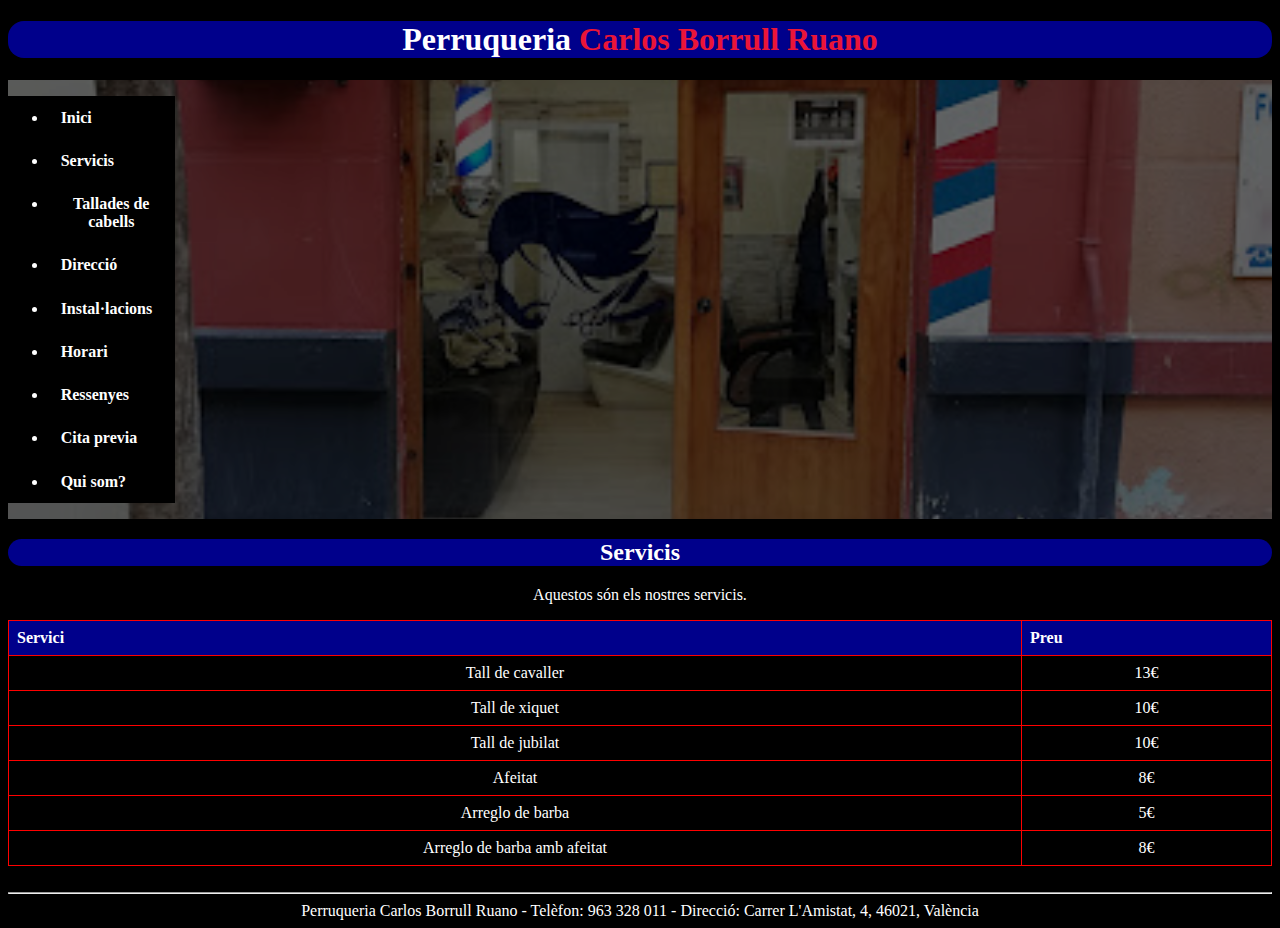
<file: servicis.html>
<!DOCTYPE html>
<html lang="ca">

<head>
	<title>Servicis</title>
	<link rel="icon" type="image/x-icon" href="images/favicon.ico">
	<link rel="stylesheet" href="estil.css">
	<h1>Perruqueria <span>Carlos Borrull Ruano</span></h1>
</head>

<body>
	<nav class="navbar">
		<ul>
			<li><a href="./">Inici</a></li>
			<li><a href="./servicis">Servicis</a></li>
			<li><a href="./tallades">Tallades de cabells</a></li>
			<li><a href="./direccio">Direcció</a></li>
			<li><a href="./instalacions">Instal·lacions</a></li>
			<li><a href="./horari">Horari</a></li>
			<li><a href="./ressenyes">Ressenyes</a></li>
			<li><a href="./citaprevia">Cita previa</a></li>
			<li><a href="./quisom">Qui som?</a></li>
		</ul>
	</nav>
	<h2>Servicis</h2>
	<p>Aquestos són els nostres servicis.</p>
	<div>
		<table border="">
			<tr>
				<th>Servici</th>
				<th>Preu</th>
			</tr>
			<tr>
				<td>Tall de cavaller</td>
				<td>13€</td>
			</tr>
			<tr>
				<td>Tall de xiquet</td>
				<td>10€</td>
			</tr>
			<tr>
				<td>Tall de jubilat</td>
				<td>10€</td>
			</tr>
			<tr>
				<td>Afeitat</td>
				<td>8€</td>
			</tr>
			<tr>
				<td>Arreglo de barba</td>
				<td>5€</td>
			</tr>
			<tr>
				<td>Arreglo de barba amb afeitat</td>
				<td>8€</td>
			</tr>
		</table>
	</div>
	<br>
	<hr>
	<footer>Perruqueria Carlos Borrull Ruano - Telèfon: 963 328 011 - Direcció: Carrer L'Amistat, 4, 46021, València
	</footer>
</body>

</html>
</file>
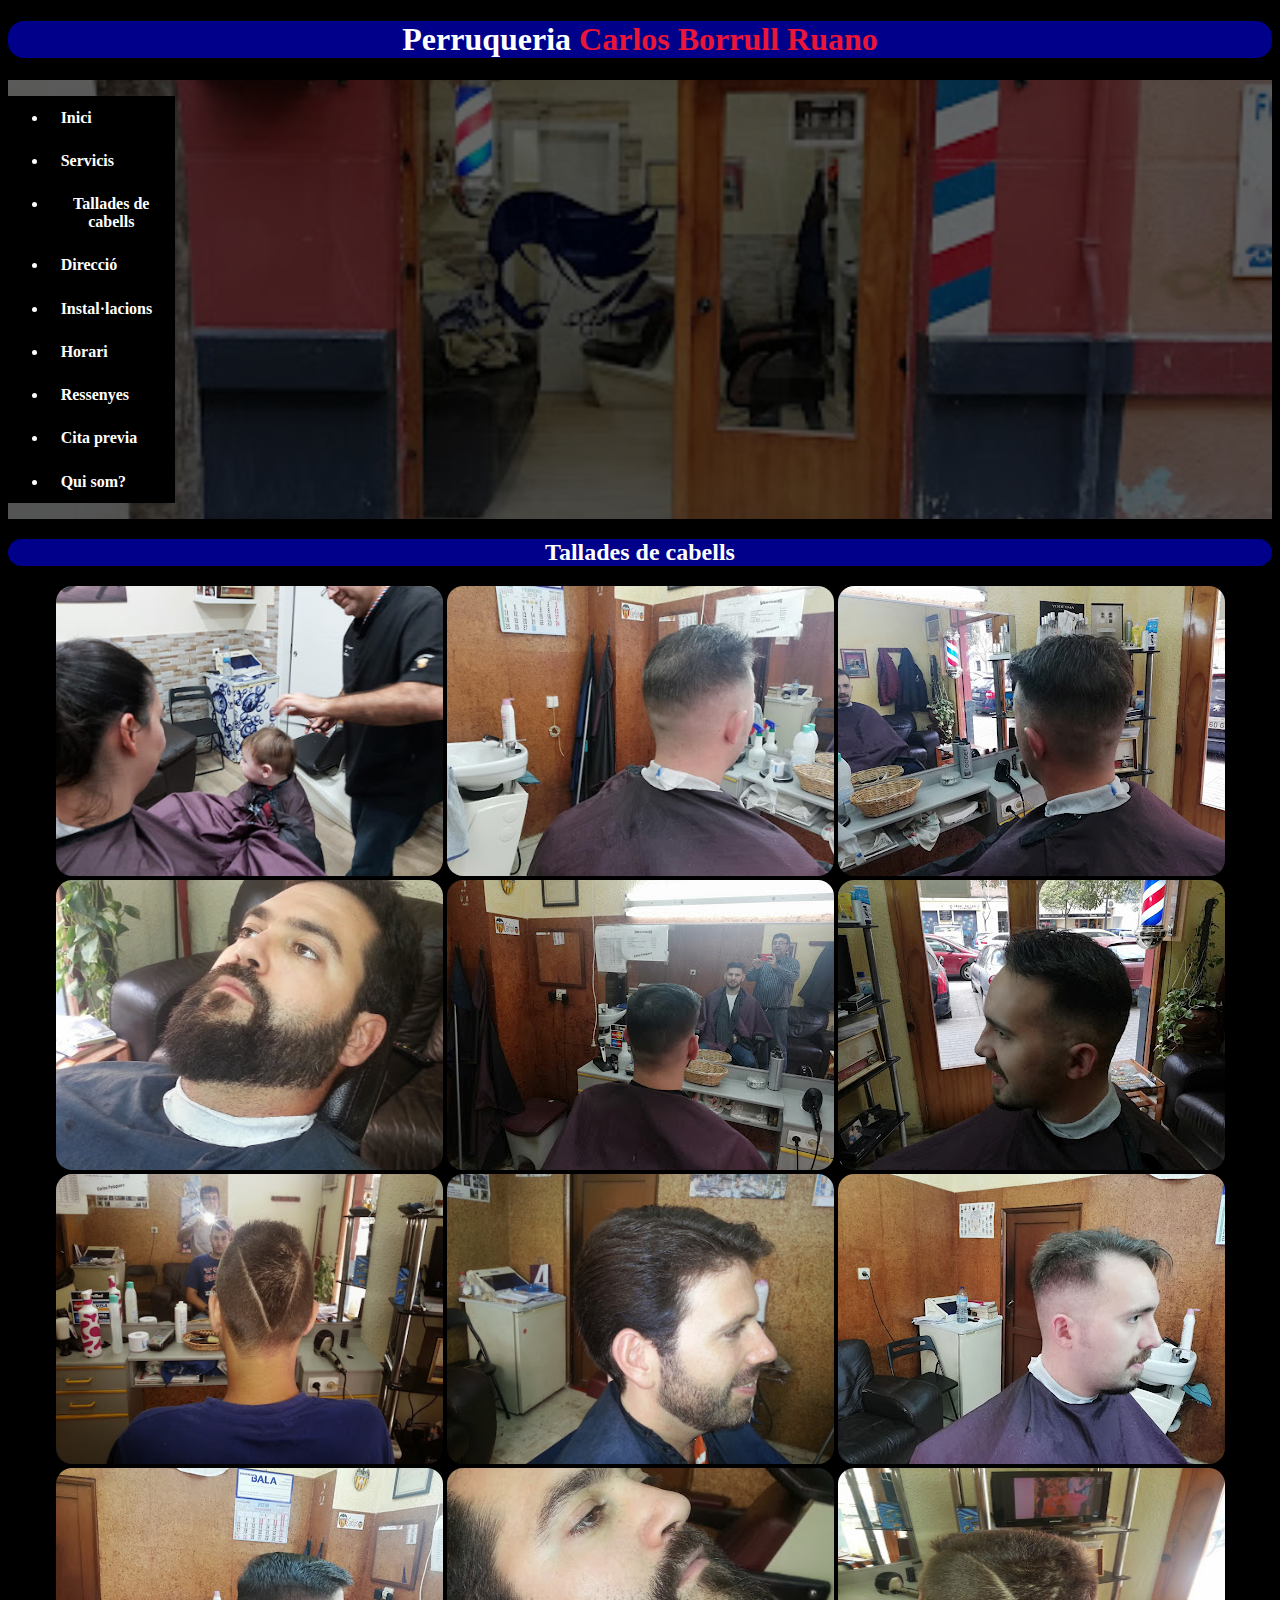
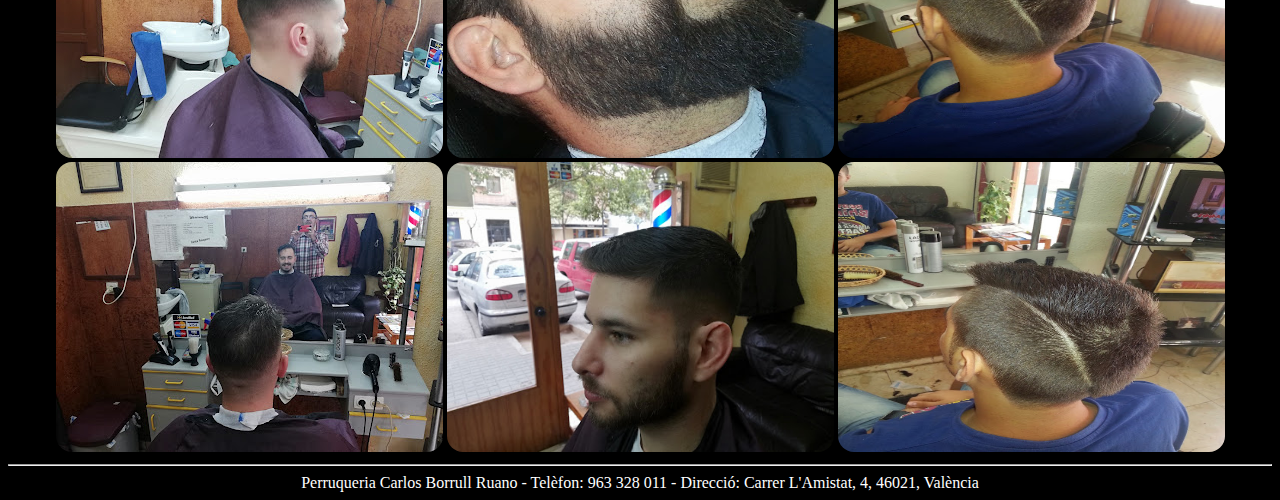
<file: tallades.html>
<!DOCTYPE html>
<html lang="ca">

<head>
	<title>Tallades de cabells</title>
	<link rel="icon" type="image/x-icon" href="images/favicon.ico">
	<link rel="stylesheet" href="estil.css">
	<h1>Perruqueria <span>Carlos Borrull Ruano</span></h1>
</head>

<body>
	<nav class="navbar">
		<ul>
			<li><a href="inici.html">Inici</a></li>
			<li><a href="servicis.html">Servicis</a></li>
			<li><a href="tallades.html">Tallades de cabells</a></li>
			<li><a href="direccio.html">Direcció</a></li>
			<li><a href="instalacions.html">Instal·lacions</a></li>
			<li><a href="horari.html">Horari</a></li>
			<li><a href="ressenyes.html">Ressenyes</a></li>
			<li><a href="citaprevia.html">Cita previa</a></li>
			<li><a href="quisom.html">Qui som?</a></li>
		</ul>
	</nav>
	<div>
		<h2>Tallades de cabells</h2>
		<img src="images/corte1.jpg" width="387" height="290">
		<img src="images/corte2.jpg" width="387" height="290">
		<img src="images/corte3.jpg" width="387" height="290">
		<img src="images/corte4.jpg" width="387" height="290">
		<img src="images/corte5.jpg" width="387" height="290">
		<img src="images/corte6.jpg" width="387" height="290">
		<img src="images/corte7.jpg" width="387" height="290">
		<img src="images/corte8.jpg" width="387" height="290">
		<img src="images/corte9.jpg" width="387" height="290">
		<img src="images/corte10.jpg" width="387" height="290">
		<img src="images/corte11.jpg" width="387" height="290">
		<img src="images/corte12.jpg" width="387" height="290">
		<img src="images/corte13.jpg" width="387" height="290">
		<img src="images/corte14.jpg" width="387" height="290">
		<img src="images/corte15.jpg" width="387" height="290">
	</div>
	<hr>
	<footer>Perruqueria Carlos Borrull Ruano - Telèfon: 963 328 011 - Direcció: Carrer L'Amistat, 4, 46021, València
	</footer>
</body>

</html>
</file>
<file: estil.css>
/*ESTIL GENERAL*/
* {
    text-align: center;
    box-sizing: border-box;
    font-family: 'Times New Roman', Times, serif;
    background-color: black;
    color: white;
    font font-family: system-ui, -apple-system, BlinkMacSystemFont, 'Segoe UI', Roboto, Oxygen, Ubuntu, Cantarell, 'Open Sans', 'Helvetica Neue', sans-serif;
}

/*HEADERS*/
h1,
h2 {
    border-radius: 16px;
    border-color: #ea1538;
    background-color: darkblue;
}

/*TITOL*/
span {
    color: #ea1538;
    background-color: darkblue;
}

/*NAVBAR*/
.navbar {
    height: auto;
    width: 100%;
    background-image: linear-gradient(rgba(0, 0, 0, 0.6), rgba(0, 0, 0, 0.6)), url(/images/exterior3.jpg);
    background-size: cover;
    background-position: right;
}

nav {
    display: flex;
    align-items: top;
    justify-content: space-between;
    padding-top: auto;
}

nav ul li a {
    list-style-type: none;
    display: flex;
    padding: 10% 10%;
    color: white;
    text-decoration: none;
    font-weight: bold;
}

nav ul li a:hover {
    color: #ea1538;
    transition: 0.3s;
}

/*TAULES*/
table {
    background-color: red;
    border-color: red;
    border-collapse: collapse;
    width: 100%;
}

th {
    text-align: center;
    padding: 8px;
    text-align: left;
    border-color: 1px solid red;
    background-color: darkblue;
}

td {
    padding: 8px;
}

td:hover {
    background-color: white;
    color: black;
}

/*FORMULARI*/
fieldset {
    border-radius: 16px;
    border-color: #ea1538;
    background-color: darkblue;
    padding: 1%;
    margin: 1%;
}

/*RESSENYES*/
blockquote {
    font-style: italic;
    font-size: large;
}

/*DIRECCIÓ E IMATGES*/
iframe,
img {
    border-radius: 16px;
}
</file>
